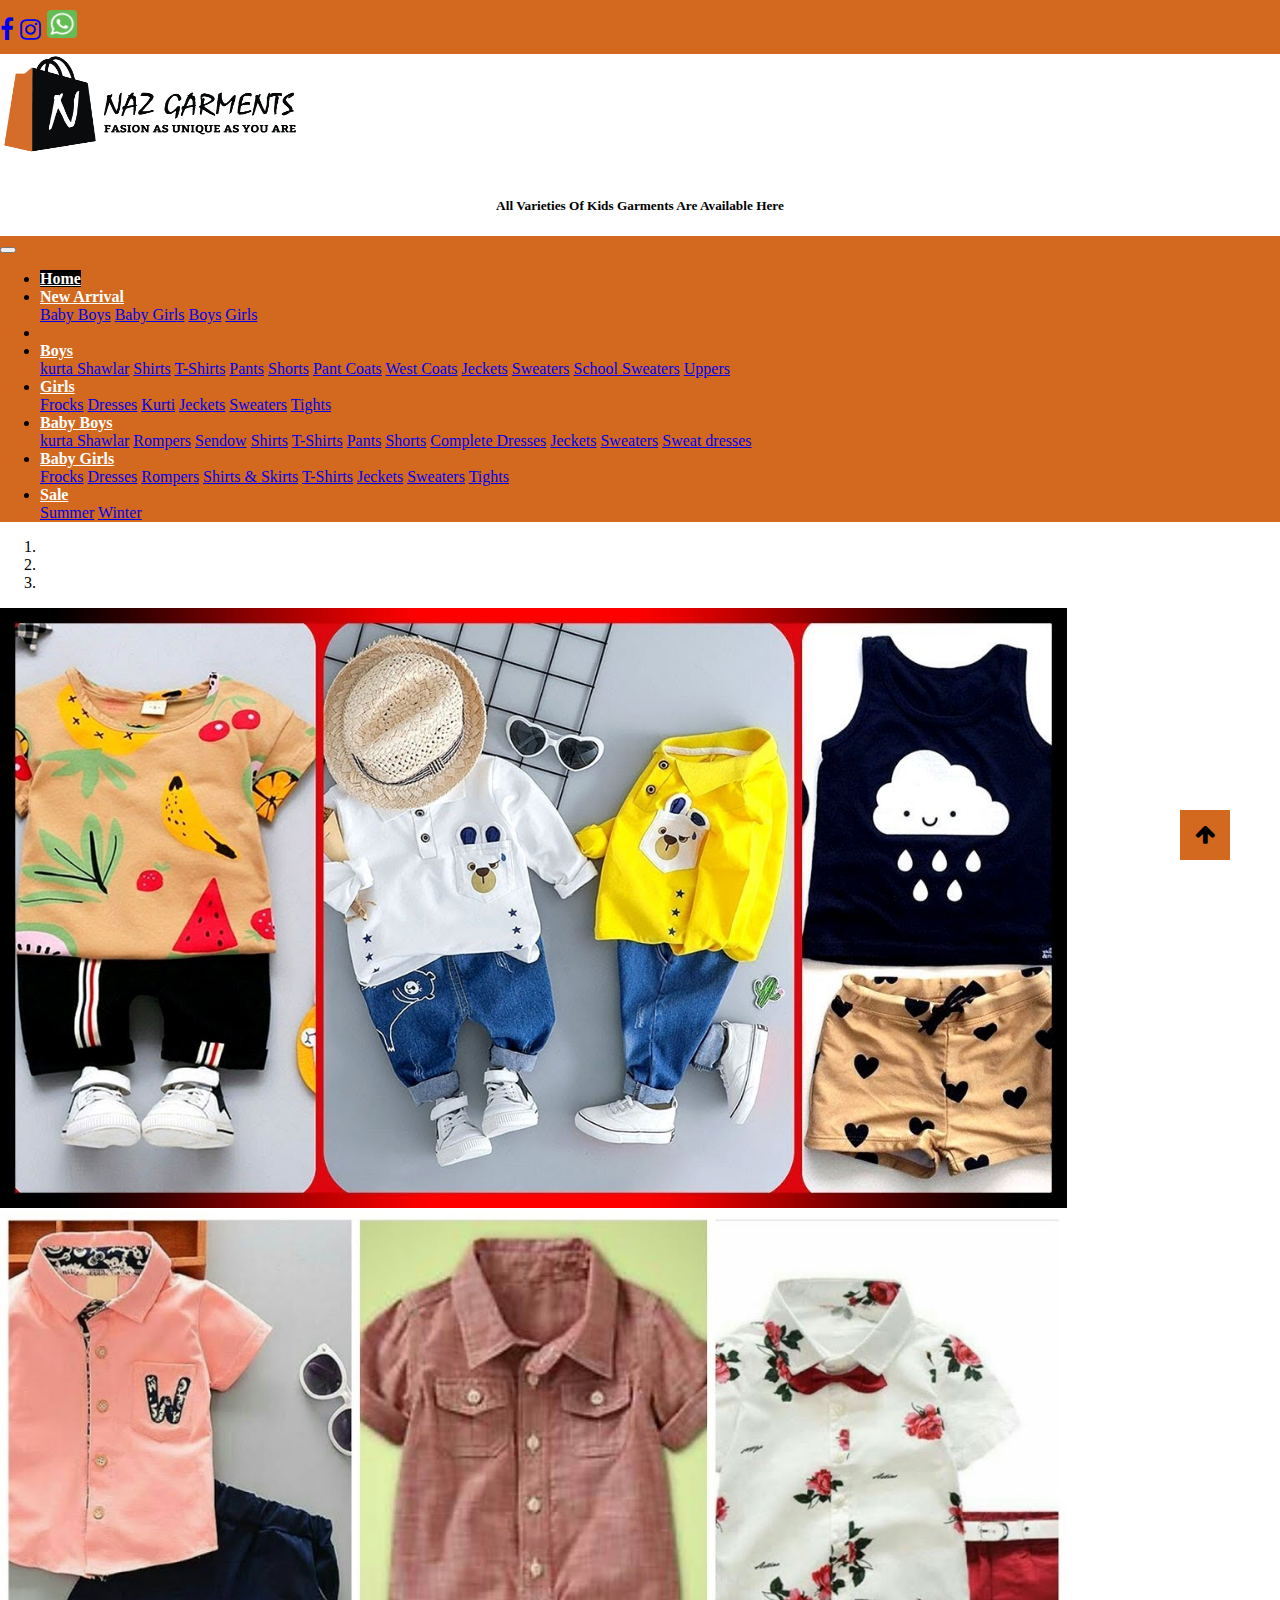
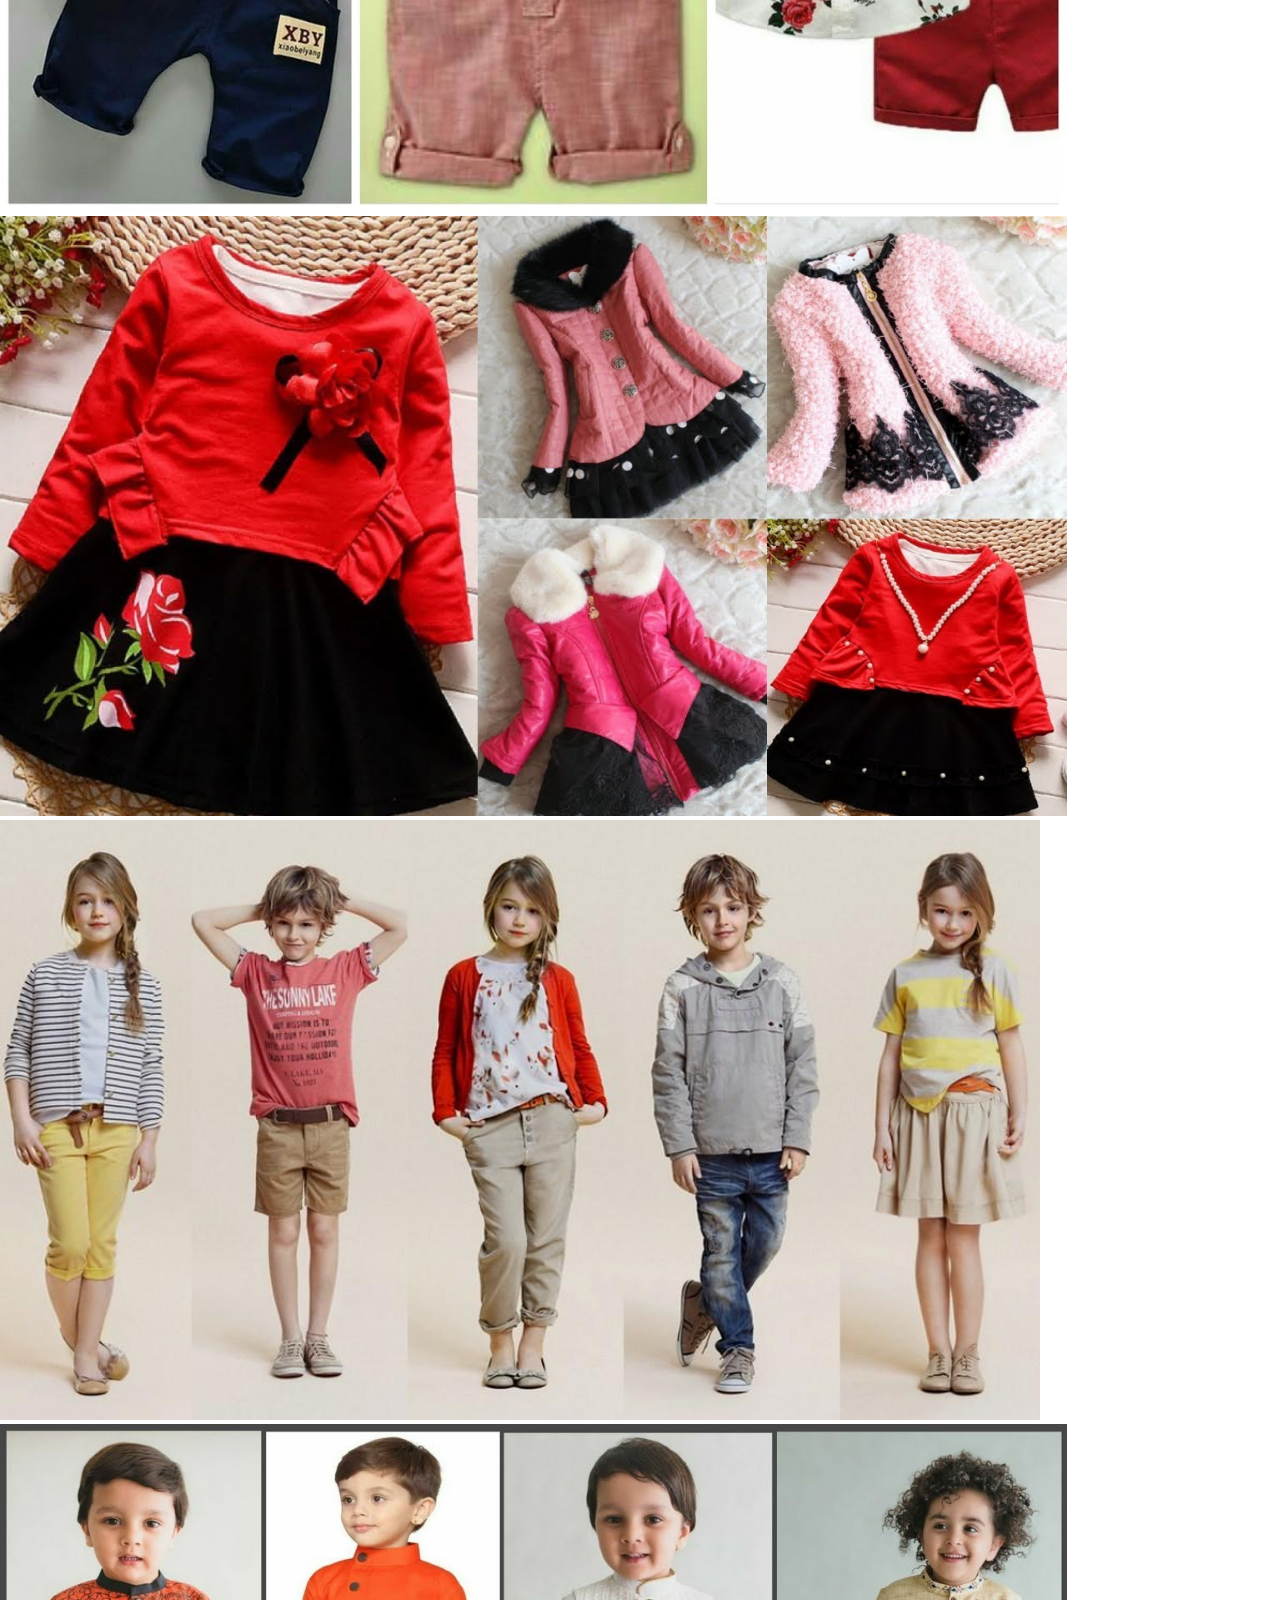
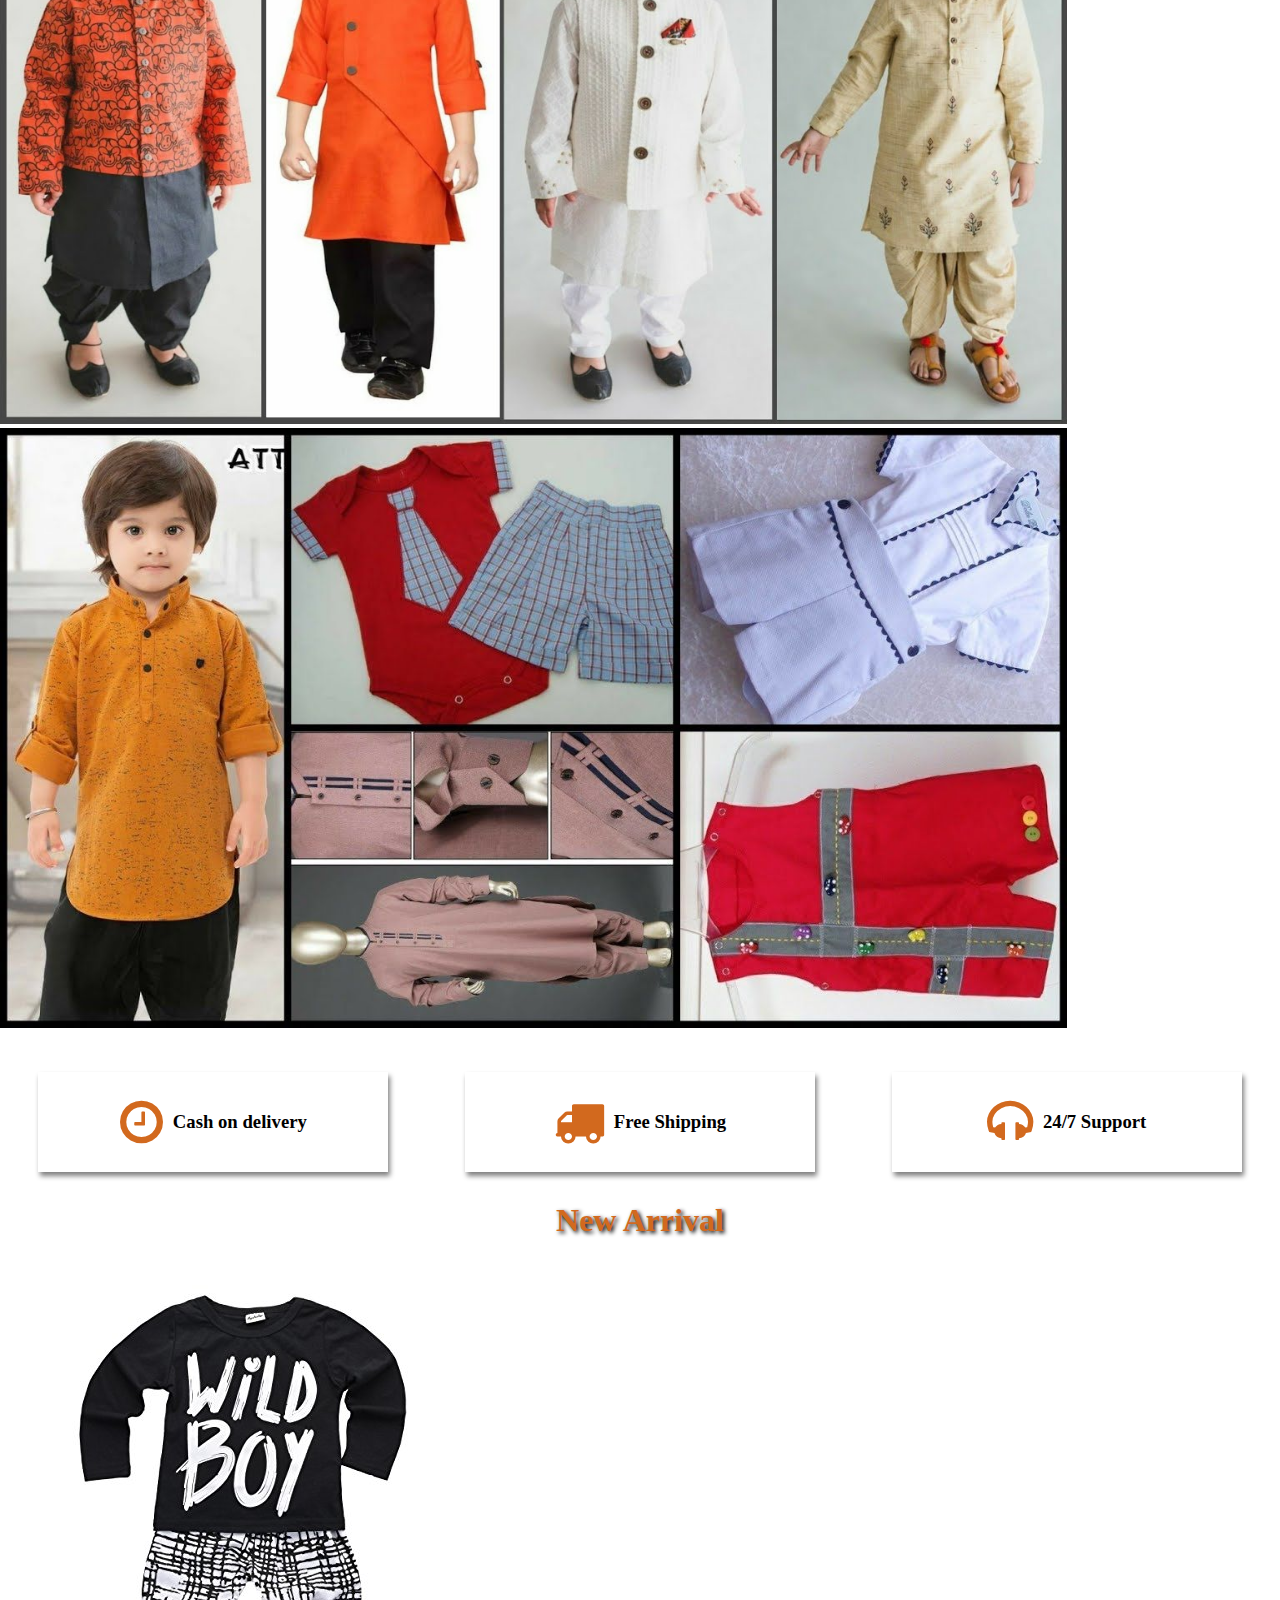
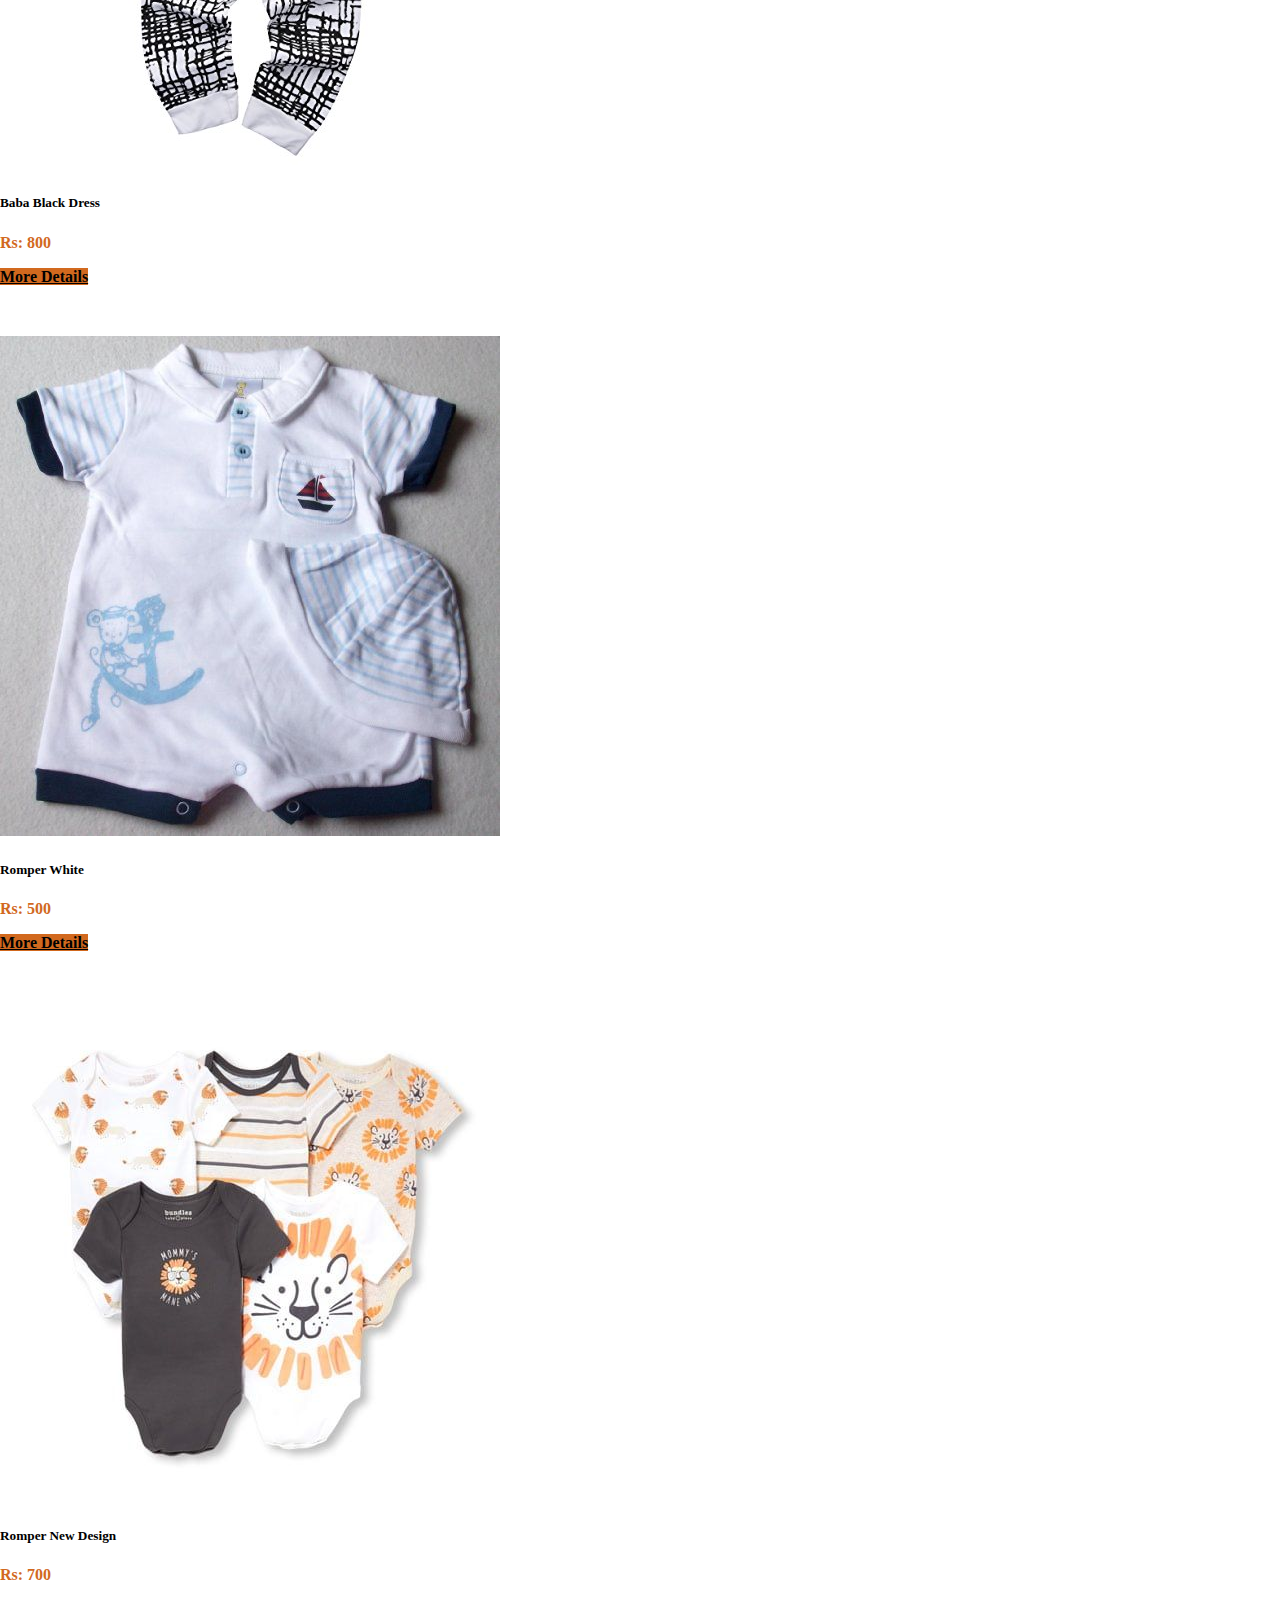
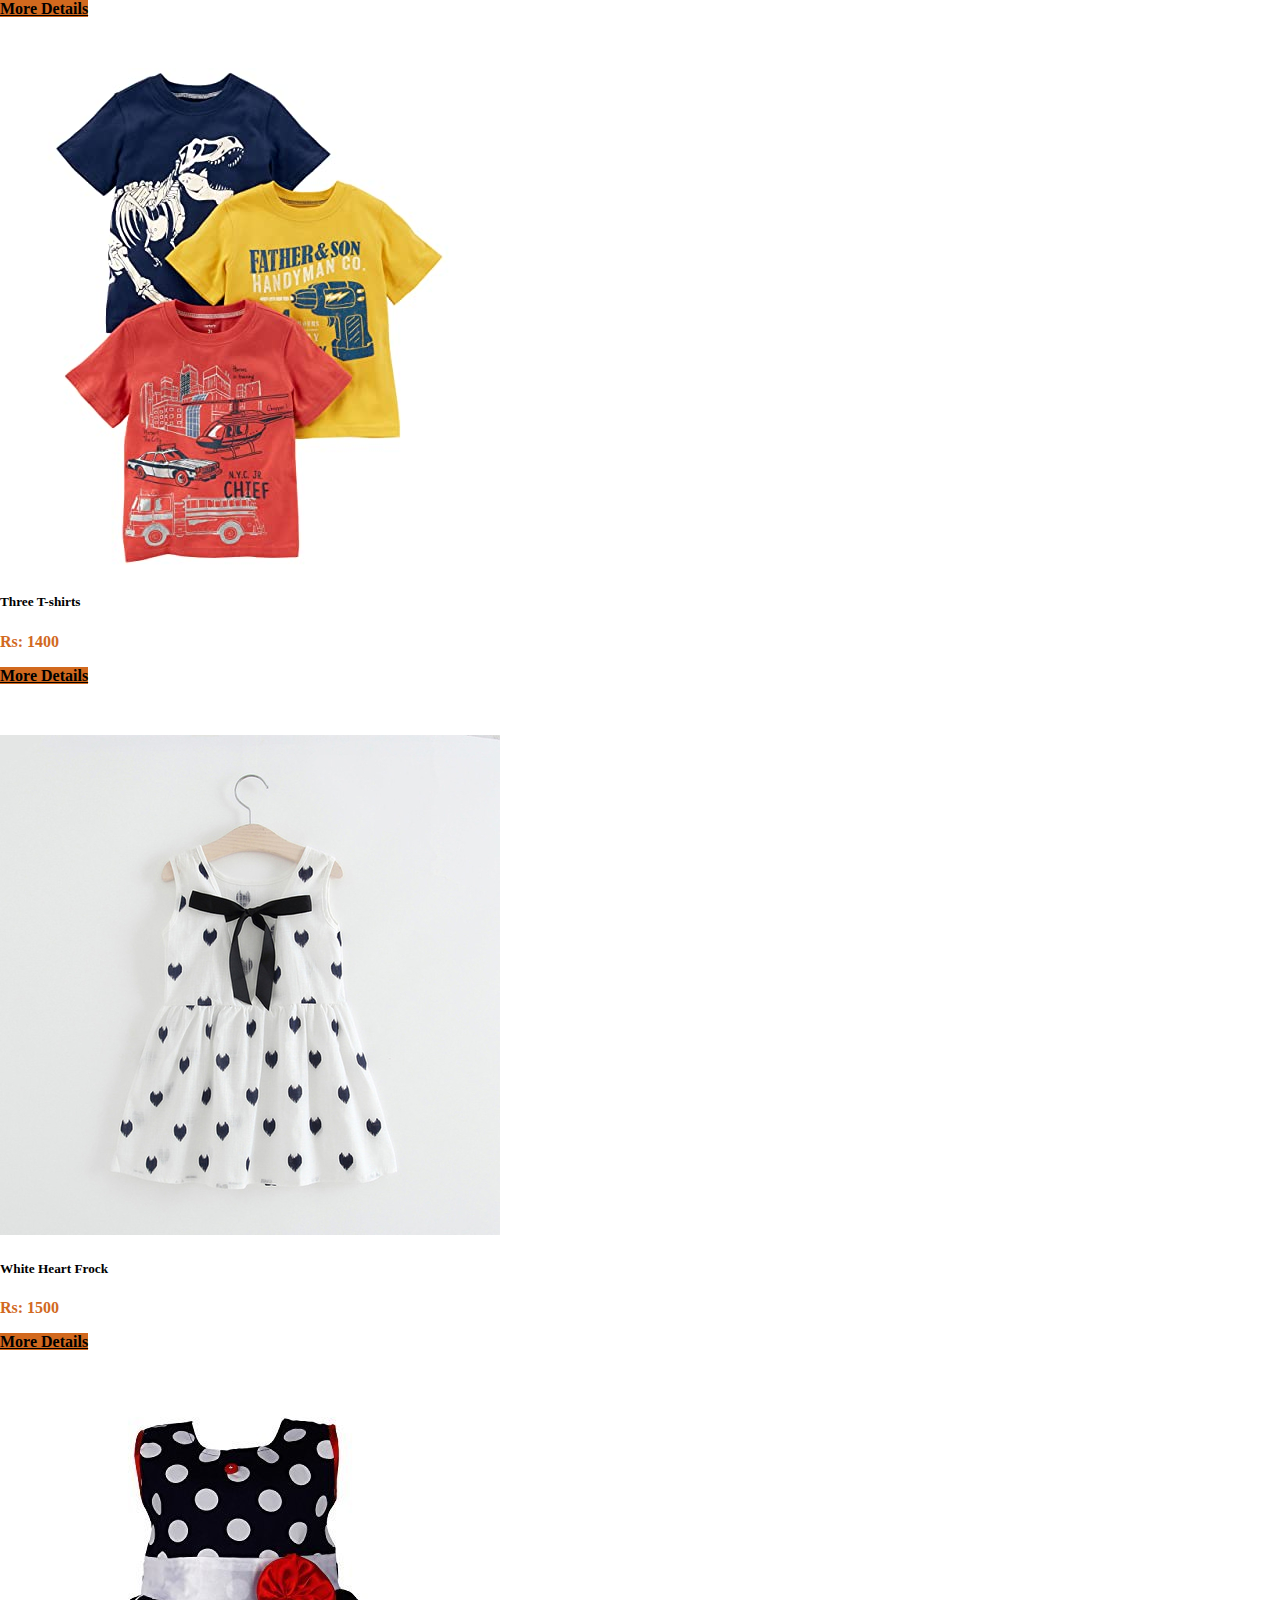
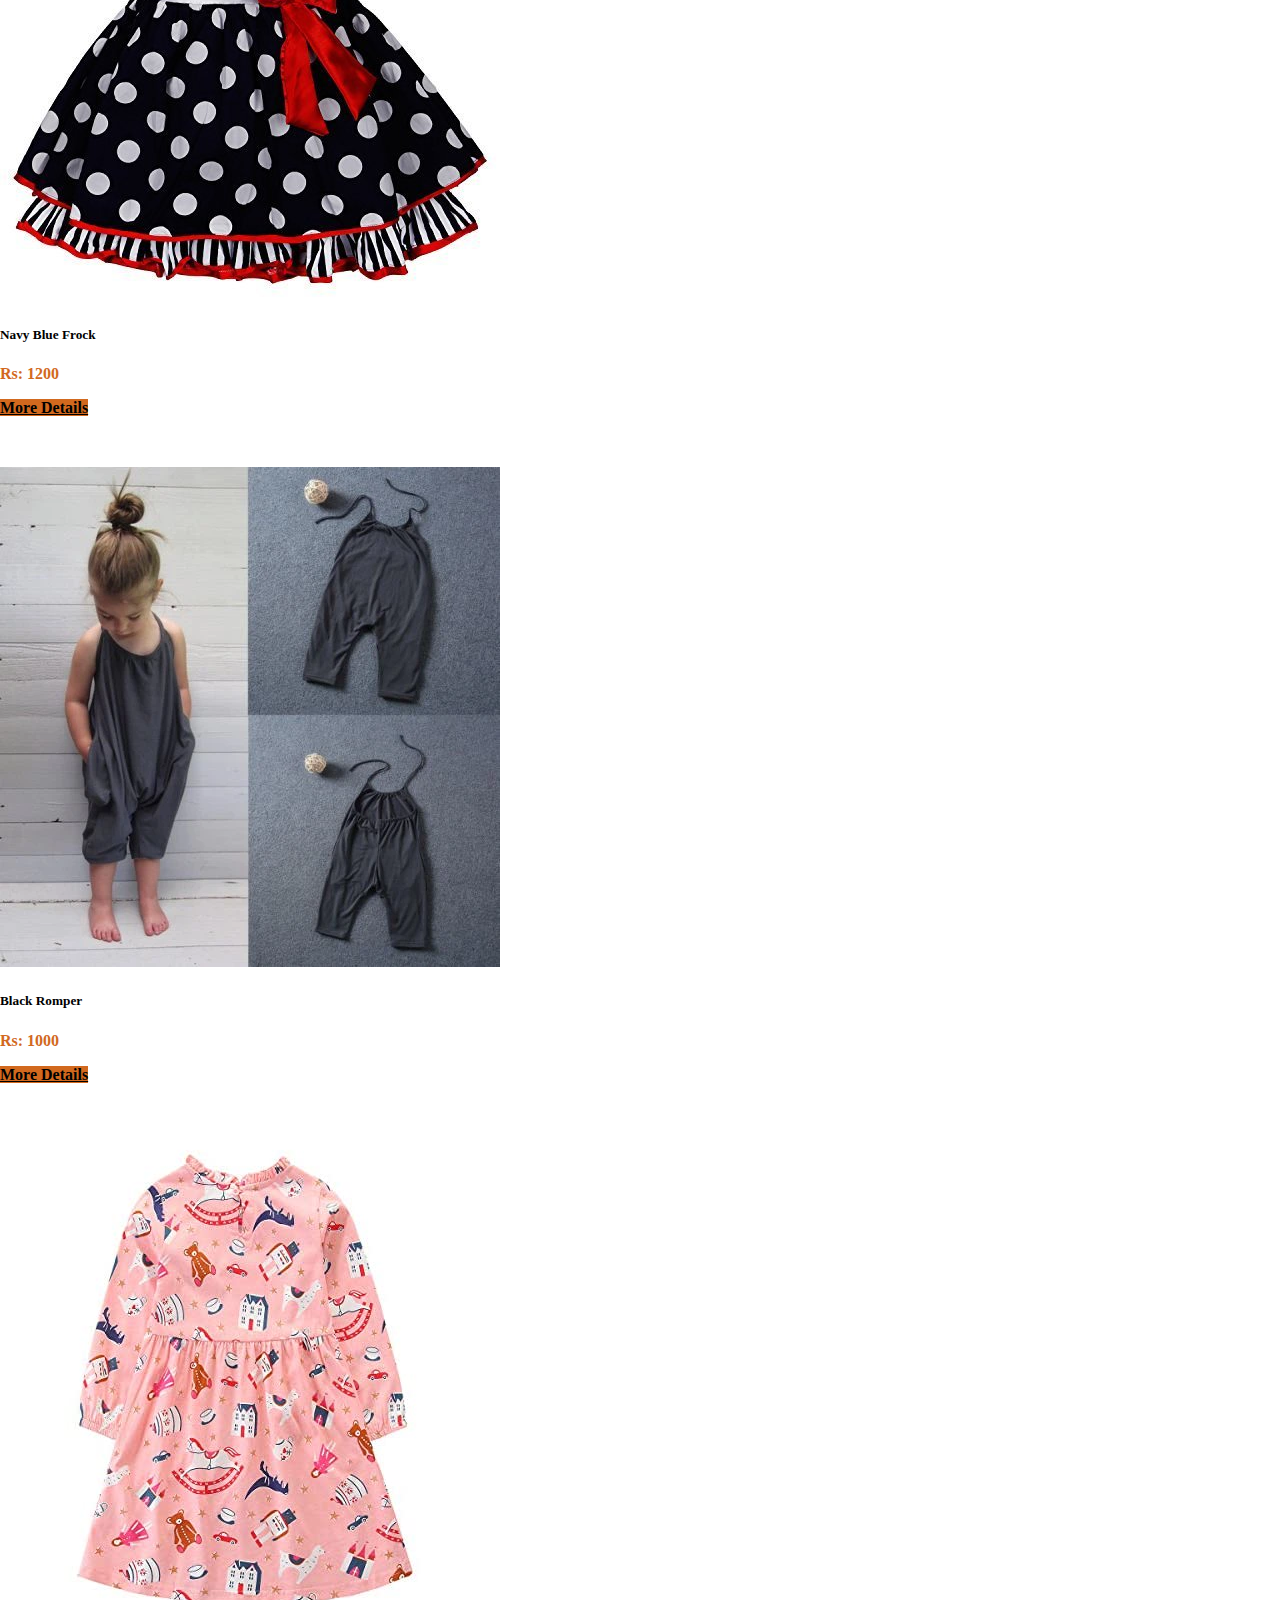
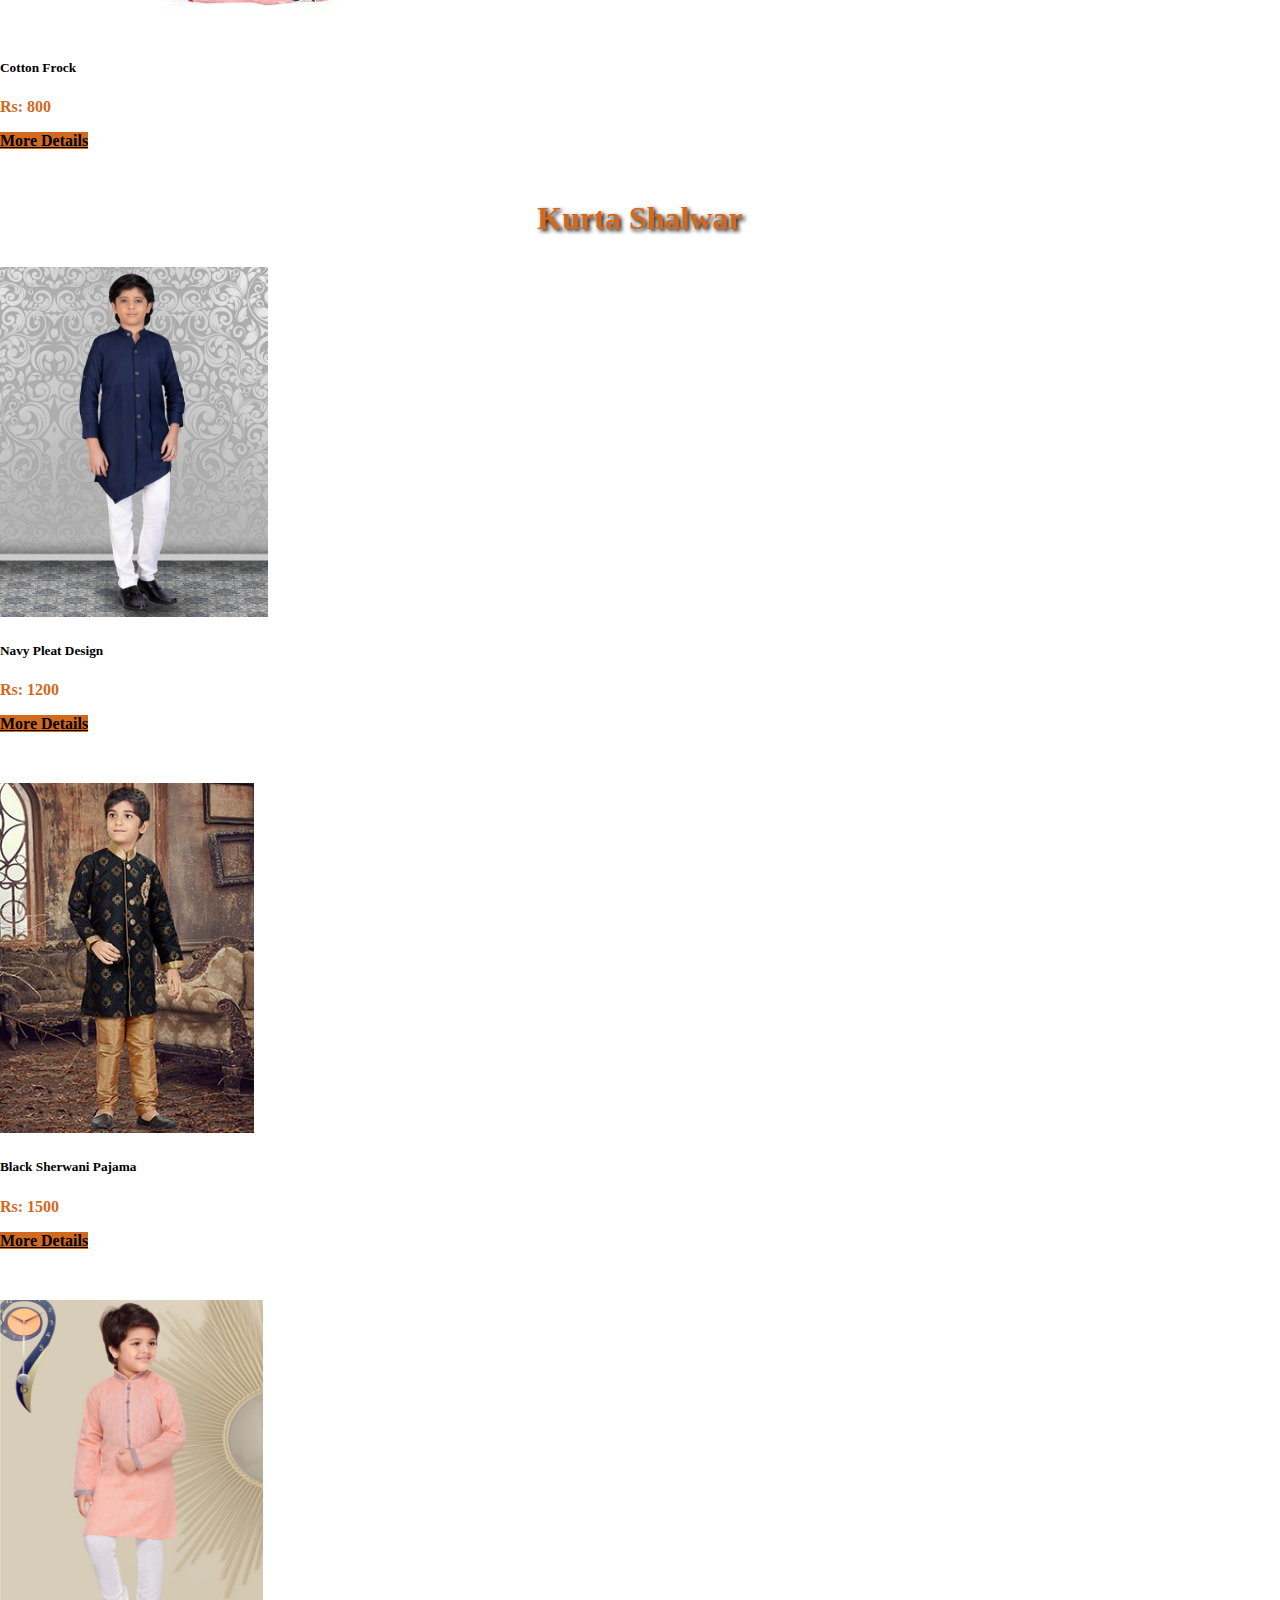
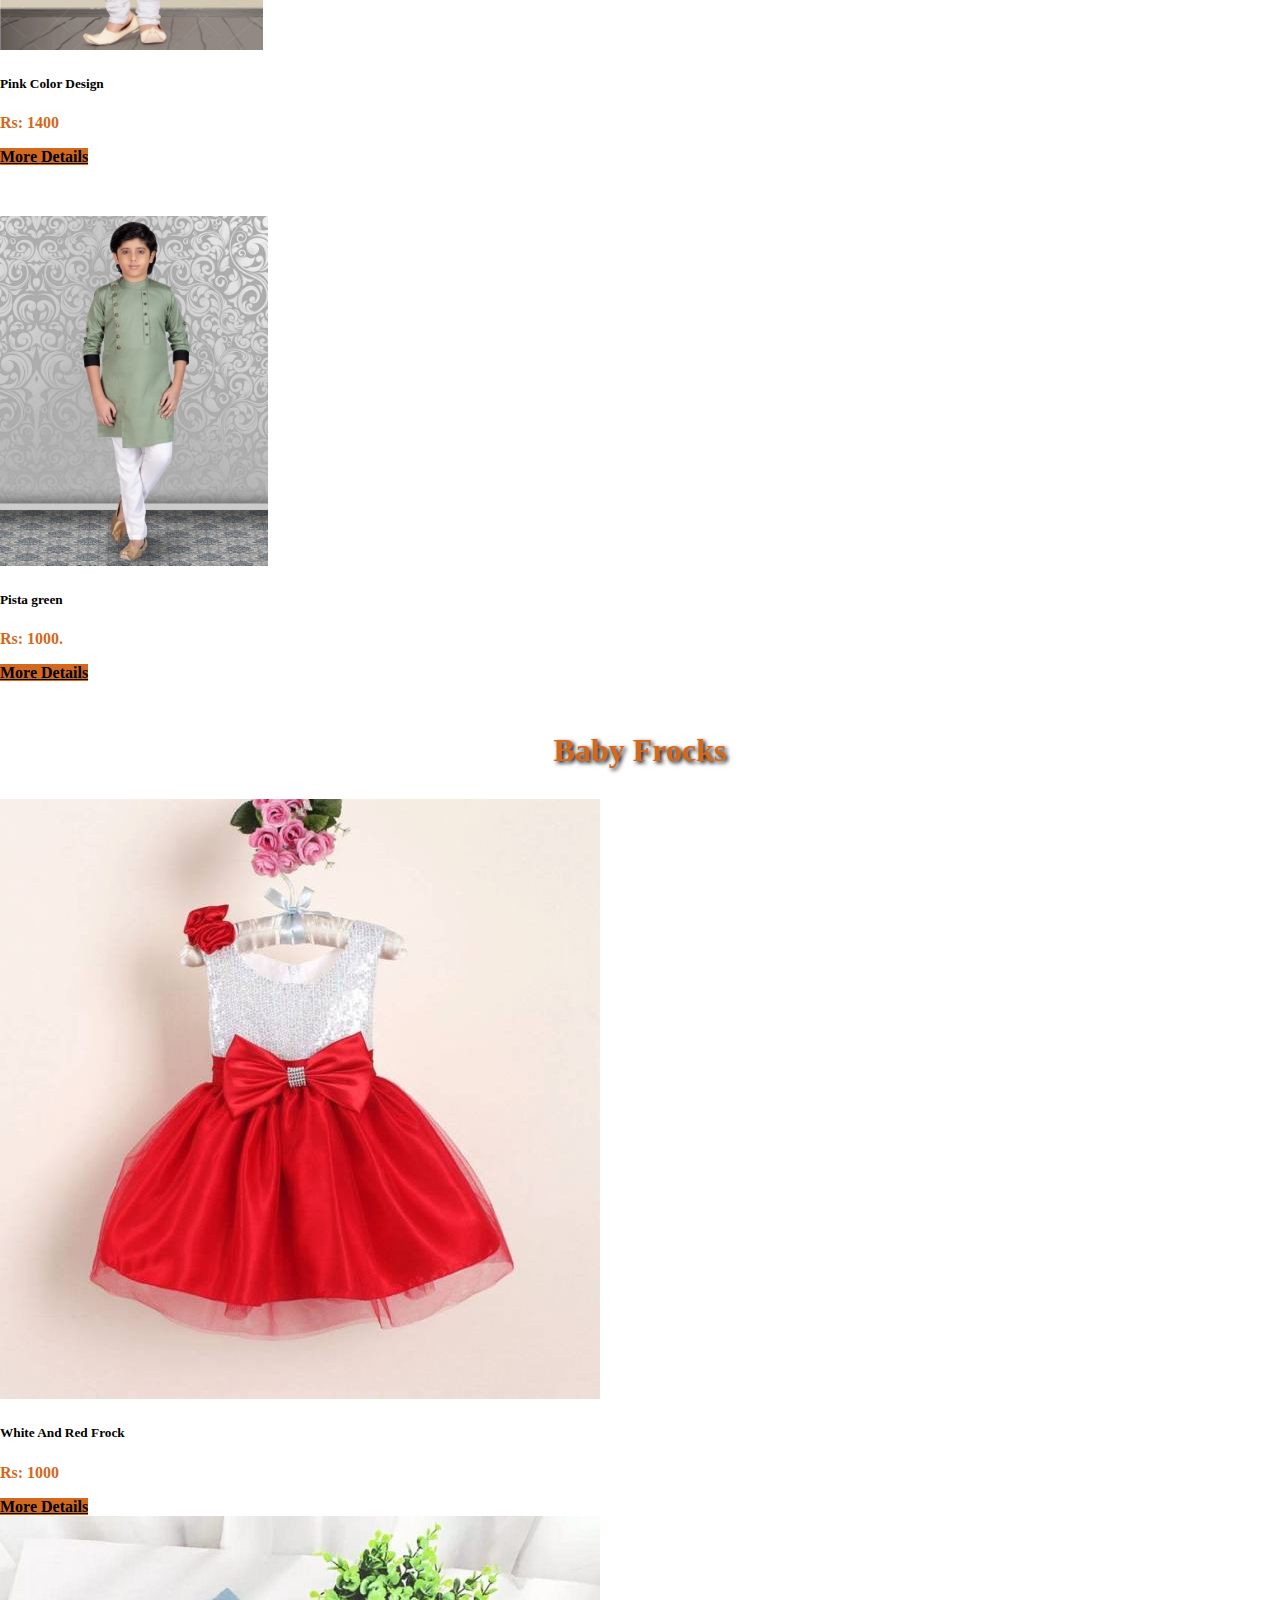
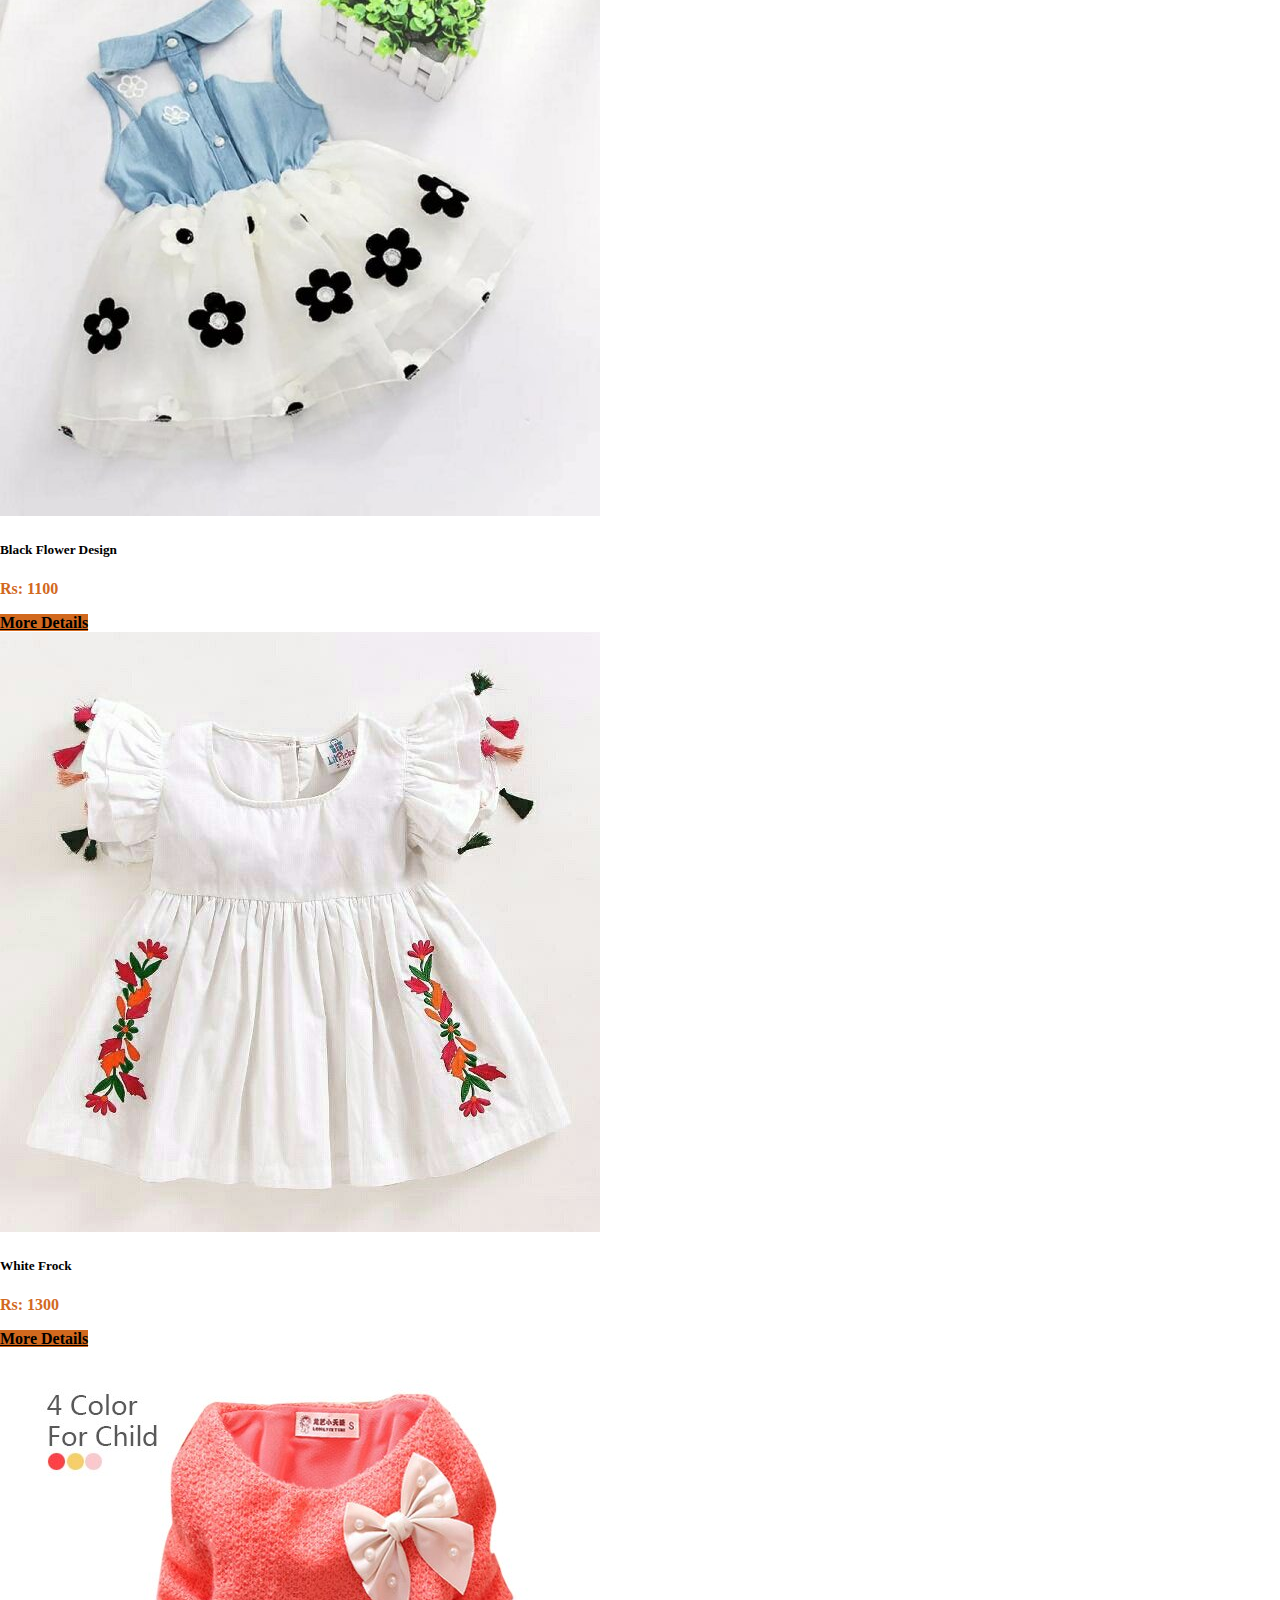
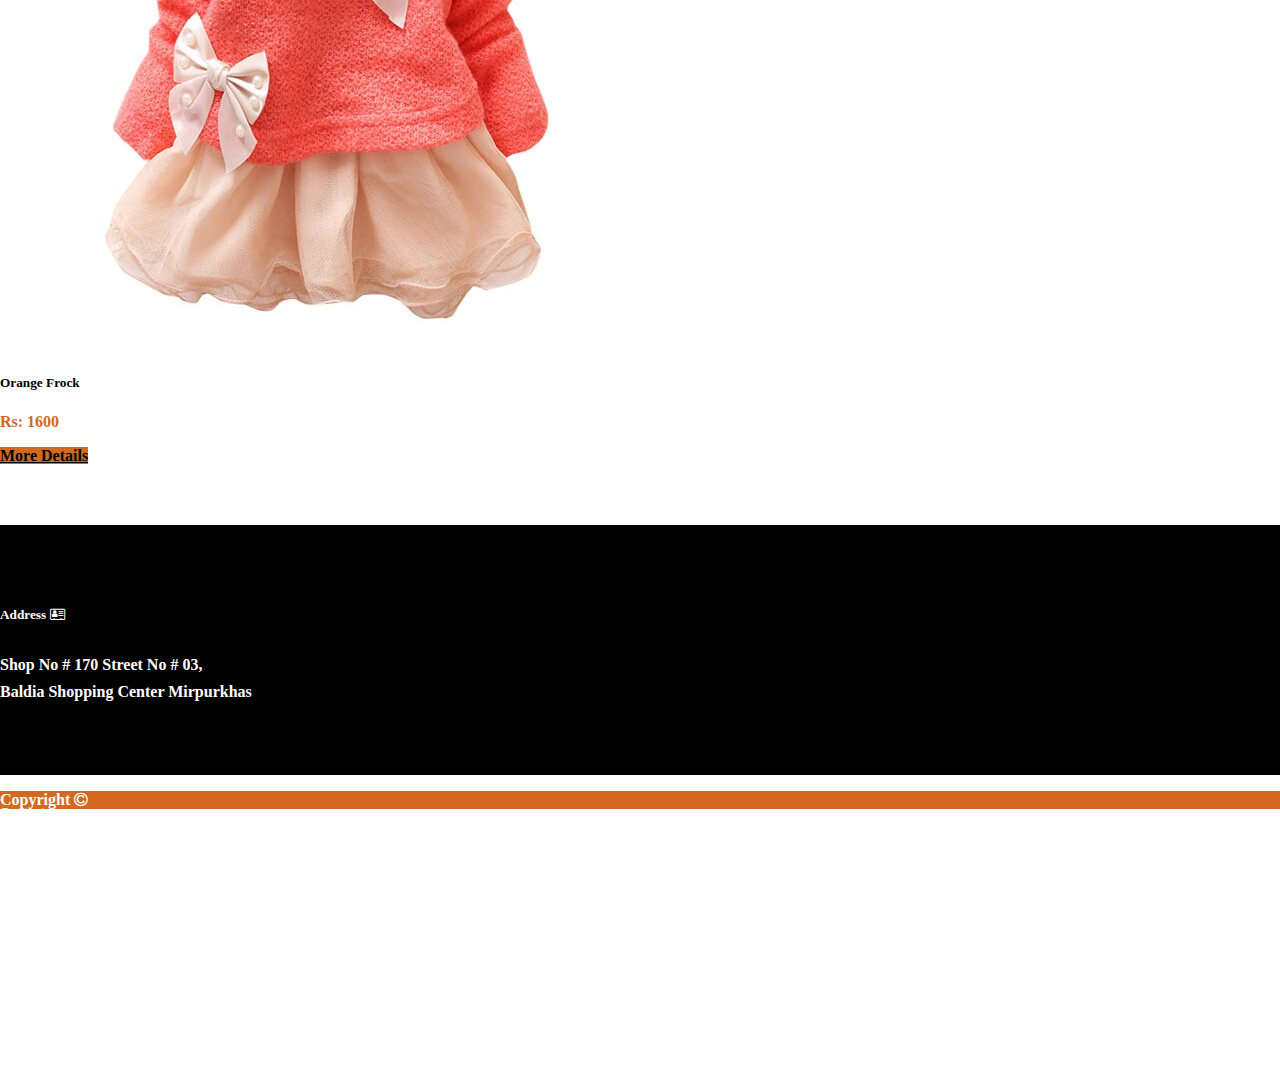
<file: index.html>
<!DOCTYPE html>
<html lang="en">

<head>
    <meta charset="UTF-8">
    <meta name="viewport" content="width=device-width, initial-scale=1.0">
    <link rel="stylesheet" href="https://stackpath.bootstrapcdn.com/bootstrap/4.5.0/css/bootstrap.min.css"
        integrity="sha384-9aIt2nRpC12Uk9gS9baDl411NQApFmC26EwAOH8WgZl5MYYxFfc+NcPb1dKGj7Sk" crossorigin="anonymous">
    <link rel="stylesheet" href="style.css">
    <link rel="stylesheet" href="https://cdnjs.cloudflare.com/ajax/libs/font-awesome/4.7.0/css/font-awesome.min.css">
    <title>Naz Garments</title>
</head>

<body>
    <div>
        <section class="head-text">
            <div class="container-fluid text-center">
                <a href="https://www.facebook.com/Naz-Garments-110959040639783/"><i
                        class="fa fa-facebook text-white mr-3"></i></a>
                <a href="#"><i class="fa fa-instagram text-white mr-3"></i></a>
                <a href="whtsapp.html"><img width="30px" height="28px" src="images/whatsapp.png" alt=""></a>
            </div>
        </section>

        <div class="container">
            <div class="row">
                <div class="col-sm-12 col-md-6 col-lg-3">
                    <img height="100" width="300" id="logo" src="logo S-01.png" alt="">
                </div>
                <div class="col-sm-12 col-md-12 col-lg-6" id="top-txt">
                    <h5>All Varieties Of Kids Garments Are Available Here </h5>
                </div>

            </div>

        </div>

        <nav class="navbar navbar-expand-lg navbar-dark bg-dark sticky-top">
            <div class="container">
                <a class="navbar-brand" href="#"> </a>
                <button class="navbar-toggler" type="button" data-toggle="collapse"
                    data-target="#navbarSupportedContent" aria-controls="navbarSupportedContent" aria-expanded="false"
                    aria-label="Toggle navigation">
                    <span class="navbar-toggler-icon"></span>
                </button>

                <div class="collapse navbar-collapse" id="navbarSupportedContent">
                    <ul class="navbar-nav mr-auto w-100 justify-content-end">
                        <li class="nav-item active">
                            <a class="nav-link" id="home" href="index.html">Home <span
                                    class="sr-only">(current)</span></a>
                        </li>
                        <li class="nav-item dropdown">
                            <a class="nav-link dropdown-toggle" href="#" id="navbarDropdown" role="button"
                                data-toggle="dropdown" aria-haspopup="true" aria-expanded="false">
                                New Arrival
                            </a>
                            <div class="dropdown-menu" aria-labelledby="navbarDropdown">
                                <a class="dropdown-item" href="#">Baby Boys</a>
                                <a class="dropdown-item" href="#">Baby Girls</a>
                                <a class="dropdown-item" href="#">Boys</a>
                                <a class="dropdown-item" href="#">Girls</a>
                            </div>
                        </li>
                        <li class="nav-item dropdown">
                        <li class="nav-item dropdown">
                            <a class="nav-link dropdown-toggle" href="#" id="navbarDropdown" role="button"
                                data-toggle="dropdown" aria-haspopup="true" aria-expanded="false">
                                Boys
                            </a>
                            <div class="dropdown-menu" aria-labelledby="navbarDropdown">
                                <a class="dropdown-item" href="#">kurta Shawlar</a>
                                <a class="dropdown-item" href="#">Shirts</a>
                                <a class="dropdown-item" href="t-shirts.html">T-Shirts</a>
                                <a class="dropdown-item" href="pant.html">Pants</a>
                                <a class="dropdown-item" href="#">Shorts</a>
                                <a class="dropdown-item" href="#">Pant Coats</a>
                                <a class="dropdown-item" href="#">West Coats</a>
                                <a class="dropdown-item" href="#">Jeckets</a>
                                <a class="dropdown-item" href="#">Sweaters</a>
                                <a class="dropdown-item" href="#">School Sweaters</a>
                                <a class="dropdown-item" href="#">Uppers</a>
                            </div>
                        </li>
                        <li class="nav-item dropdown">
                            <a class="nav-link dropdown-toggle" href="#" id="navbarDropdown" role="button"
                                data-toggle="dropdown" aria-haspopup="true" aria-expanded="false">
                                Girls
                            </a>
                            <div class="dropdown-menu" aria-labelledby="navbarDropdown">
                                <a class="dropdown-item" href="#">Frocks</a>
                                <a class="dropdown-item" href="#">Dresses</a>
                                <a class="dropdown-item" href="#">Kurti</a>
                                <a class="dropdown-item" href="#">Jeckets</a>
                                <a class="dropdown-item" href="#">Sweaters</a>
                                <a class="dropdown-item" href="#">Tights</a>
                            </div>
                        </li>
                        <li class="nav-item dropdown">
                            <a class="nav-link dropdown-toggle" href="#" id="navbarDropdown" role="button"
                                data-toggle="dropdown" aria-haspopup="true" aria-expanded="false">
                                Baby Boys
                            </a>
                            <div class="dropdown-menu" aria-labelledby="navbarDropdown">
                                <a class="dropdown-item" href="#">kurta Shawlar</a>
                                <a class="dropdown-item" href="#">Rompers</a>
                                <a class="dropdown-item" href="#">Sendow</a>
                                <a class="dropdown-item" href="#">Shirts</a>
                                <a class="dropdown-item" href="t-shirts.html">T-Shirts</a>
                                <a class="dropdown-item" href="pant.html">Pants</a>
                                <a class="dropdown-item" href="#">Shorts</a>
                                <a class="dropdown-item" href="#">Complete Dresses</a>
                                <a class="dropdown-item" href="#">Jeckets</a>
                                <a class="dropdown-item" href="#">Sweaters</a>
                                <a class="dropdown-item" href="#">Sweat dresses</a>

                            </div>
                        </li>
                        <li class="nav-item dropdown">
                            <a class="nav-link dropdown-toggle" href="#" id="navbarDropdown" role="button"
                                data-toggle="dropdown" aria-haspopup="true" aria-expanded="false">
                                Baby Girls
                            </a>
                            <div class="dropdown-menu" aria-labelledby="navbarDropdown">
                                <a class="dropdown-item" href="#">Frocks</a>
                                <a class="dropdown-item" href="#">Dresses</a>
                                <a class="dropdown-item" href="#">Rompers</a>
                                <a class="dropdown-item" href="skirtss.html">Shirts & Skirts</a>
                                <a class="dropdown-item" href="#">T-Shirts</a>
                                <a class="dropdown-item" href="#">Jeckets</a>
                                <a class="dropdown-item" href="#">Sweaters</a>
                                <a class="dropdown-item" href="#">Tights</a>
                            </div>
                        </li>
                        <li class="nav-item dropdown">
                            <a class="nav-link dropdown-toggle" href="#" id="navbarDropdown" role="button"
                                data-toggle="dropdown" aria-haspopup="true" aria-expanded="false">
                                Sale
                            </a>
                            <div class="dropdown-menu" aria-labelledby="navbarDropdown">
                                <a class="dropdown-item" href="#">Summer</a>
                                <a class="dropdown-item" href="#">Winter</a>
                            </div>
                        </li>
                    </ul>
                </div>
            </div>
        </nav>


        <!-- sliders -->

        <div id="carouselExampleIndicators" class="carousel slide" data-ride="carousel">
            <ol class="carousel-indicators">
                <li data-target="#carouselExampleIndicators" data-slide-to="0" class="active"></li>
                <li data-target="#carouselExampleIndicators" data-slide-to="1"></li>
                <li data-target="#carouselExampleIndicators" data-slide-to="2"></li>
            </ol>
            <div class="carousel-inner">
                <div class="carousel-item active">
                    <img height="600" src="images/maxresdefault (4).jpg" class="d-block w-100" alt="...">
                </div>
                <div class="carousel-item">
                    <img height="600" src="images/maxresdefault.jpg" class="
                        d-block w-100" alt="...">
                </div>
                <div class="carousel-item">
                    <img height="600"
                        src="images/1545379428_Baby-Crochet-Patterns-Latest-kids-winter-Wear-Little-Girls-Frock-Design-Latest-Kids-Party-wear.jpg"
                        class="
                        d-block w-100" alt="...">
                </div>
                <div class="carousel-item">
                    <img height="600" src="images/screen-0.jpg" class="d-block w-100" alt="...">
                </div>
                <div class="carousel-item">
                    <img height="600" src="images/maxresdefault (2).jpg" class="d-block w-100" alt="...">
                </div>
                <div class="carousel-item">
                    <img height="600" src="images/71d47f70b0e38bc775104e53570da9d8.jpg" class="d-block w-100" alt="...">
                </div>
            </div>
            <a class="carousel-control-prev" href="#carouselExampleIndicators" role="button" data-slide="prev">
                <span class="carousel-control-prev-icon" aria-hidden="true"></span>
                <span class="sr-only">Previous</span>
            </a>
            <a class="carousel-control-next" href="#carouselExampleIndicators" role="button" data-slide="next">
                <span class="carousel-control-next-icon" aria-hidden="true"></span>
                <span class="sr-only">Next</span>
            </a>
        </div>


        <!-- end -->

        <section>
            <div class="main">
                <div class="Cash">
                    <div><i class="fa fa-clock-o" aria-hidden="true"></i></div>
                    <div>
                        <h3>Cash on delivery</h3>
                    </div>
                </div>

                <div class="free-shipping">
                    <div><i class="fa fa-truck" aria-hidden="true"></i></div>
                    <div>
                        <h3>Free Shipping</h3>
                    </div>
                </div>

                <div class="Support">
                    <div><i class="fa fa-headphones" aria-hidden="true"></i></div>
                    <div>
                        <h3>24/7 Support</h3>
                    </div>
                </div>
            </div>
        </section>

        


        <!-- newarival -->
        <section>
            <div class="newArrival">
                <div class="heading">
                    <h1>New Arrival</h1>
                </div>
                <div class="container">
                    <div class="row">
                        <div class="col-sm-12 col-md-6 col-lg-3">
                            <div class="card" id="cardNA">
                                <img src="new arrivals/51jVirTN1gL.jpg" class="card-img-top" id="cardNA-img" alt="...">
                                <div class="card-body">
                                    <h5 class="card-title">Baba Black Dress</h5>
                                    <p class="card-text">Rs: 800</p>
                                    <a href="order.html" class="btn btn-primary">More Details</a>
                                </div>
                            </div>
                        </div>
                        <div class="col-sm-12 col-md-6 col-lg-3">
                            <div class="card" id="cardNA">
                                <img src="new arrivals/587e2e851309b9b6f55352276289281f.jpg" class="card-img-top"
                                    id="cardNA-img" alt="...">
                                <div class="card-body">
                                    <h5 class="card-title">Romper White</h5>
                                    <p class="card-text">Rs: 500</p>
                                    <a href="#" class="btn btn-primary">More Details</a>
                                </div>
                            </div>
                        </div>
                        <div class="col-sm-12 col-md-6 col-lg-3">
                            <div class="card" id="cardNA">
                                <img src="new arrivals/26fe1d35c7c6e7b6f73a36c60783c311.jpg" class="card-img-top"
                                    id="cardNA-img" alt="...">
                                <div class="card-body">
                                    <h5 class="card-title">Romper New Design</h5>
                                    <p class="card-text">Rs: 700</p>
                                    <a href="#" class="btn btn-primary">More Details</a>
                                </div>
                            </div>
                        </div>
                        <div class="col-sm-12 col-md-6 col-lg-3">
                            <div class="card" id="cardNA">
                                <img src="new arrivals/91-APoxEkXL._SR500,500_.jpg" class="card-img-top" id="cardNA-img"
                                    alt="...">
                                <div class="card-body">
                                    <h5 class="card-title">Three T-shirts</h5>
                                    <p class="card-text">Rs: 1400</p>
                                    <a href="#" class="btn btn-primary">More Details</a>
                                </div>
                            </div>
                        </div>
                    </div>

                    <div class="row">
                        <div class="col-sm-12 col-md-6 col-lg-3">
                            <div class="card" id="cardNA">
                                <img src="new arrivals/Baby-girl-heart-shaped-wave-point-solid-color-sleeveless-dress-back-bow-Princess-dress-cotton-party-1.jpg_640x640-1.jpg"
                                    class="card-img-top" id="cardNA-img" alt="...">
                                <div class="card-body">
                                    <h5 class="card-title">White Heart Frock</h5>
                                    <p class="card-text">Rs: 1500</p>
                                    <a href="#" class="btn btn-primary">More Details</a>
                                </div>
                            </div>
                        </div>
                        <div class="col-sm-12 col-md-6 col-lg-3">
                            <div class="card" id="cardNA">
                                <img src="new arrivals/518JitY1fIL._SR500,500_.jpg" class="card-img-top" id="cardNA-img"
                                    alt="...">
                                <div class="card-body">
                                    <h5 class="card-title">Navy Blue Frock</h5>
                                    <p class="card-text">Rs: 1200</p>
                                    <a href="#" class="btn btn-primary">More Details</a>
                                </div>
                            </div>
                        </div>
                        <div class="col-sm-12 col-md-6 col-lg-3">
                            <div class="card" id="cardNA">
                                <img src="new arrivals/2017-Fashion-Kids-Baby-Girls-Strap-Cotton-Romper-Jumpsuit-Harem-Trousers-Summer-Clothes.webp"
                                    class="card-img-top" id="cardNA-img" alt="...">
                                <div class="card-body">
                                    <h5 class="card-title">Black Romper</h5>
                                    <p class="card-text">Rs: 1000</p>
                                    <a href="#" class="btn btn-primary">More Details</a>
                                </div>
                            </div>
                        </div>
                        <div class="col-sm-12 col-md-6 col-lg-3">
                            <div class="card" id="cardNA">
                                <img src="new arrivals/51Zn-qlJqbL._SX500_SY500_CR,0,0,500,500_.jpg"
                                    class="card-img-top" id="cardNA-img" alt="...">
                                <div class="card-body">
                                    <h5 class="card-title">Cotton Frock</h5>
                                    <p class="card-text">Rs: 800</p>
                                    <a href="#" class="btn btn-primary">More Details</a>
                                </div>
                            </div>
                        </div>
                    </div>

                </div>


            </div>
        </section>

        <!-- end -->

        <section>
            <div class="kurtaShalwar">
                <div class="heading">
                    <h1>Kurta Shalwar</h1>
                </div>
                <div class="container">
                    <div class="row">
                        <div class="col-sm-12 col-md-6 col-lg-3">
                            <div class="card" id="cardk">
                                <img src="kurta shalwar/navy_pleat_design_solid_cotton_kurta_suit_1579509941305_a.jpg"
                                    class="card-img-top" id="cardk-img" alt="...">
                                <div class="card-body">
                                    <h5 class="card-title">Navy Pleat Design</h5>
                                    <p class="card-text">Rs: 1200</p>
                                    <a href="#" class="btn btn-primary">More Details</a>
                                </div>
                            </div>
                        </div>
                        <div class="col-sm-12 col-md-6 col-lg-3">
                            <div class="card" id="cardk">
                                <img src="kurta shalwar/black-kids-embroidered-kurta-pyjama-kddss6054-pl.jpg"
                                    class="card-img-top" id="cardk-img" alt="...">
                                <div class="card-body">
                                    <h5 class="card-title">Black Sherwani Pajama</h5>
                                    <p class="card-text">Rs: 1500</p>
                                    <a href="#" class="btn btn-primary">More Details</a>
                                </div>
                            </div>
                        </div>
                        <div class="col-sm-12 col-md-6 col-lg-3">
                            <div class="card" id="cardk">
                                <img src="kurta shalwar/22ee0c0c07e368de11925290a56b1e68.jpg" class="card-img-top"
                                    id="cardk-img" alt="...">
                                <div class="card-body">
                                    <h5 class="card-title">Pink Color Design</h5>
                                    <p class="card-text">Rs: 1400</p>
                                    <a href="#" class="btn btn-primary">More Details</a>
                                </div>
                            </div>
                        </div>
                        <div class="col-sm-12 col-md-6 col-lg-3">
                            <div class="card" id="cardk">
                                <img src="kurta shalwar/pista_green_solid_cotton_festive_kurta_suit_1579513150313_c.jpg"
                                    class="card-img-top" id="cardk-img" alt="...">
                                <div class="card-body">
                                    <h5 class="card-title">Pista green</h5>
                                    <p class="card-text">Rs: 1000.</p>
                                    <a href="#" class="btn btn-primary">More Details</a>
                                </div>
                            </div>
                        </div>
                    </div>

                </div>
            </div>
        </section>

        <section>
            <div class="frocks">
                <div class="heading">
                    <h1>Baby Frocks</h1>
                </div>
                <div class="container">
                    <div class="row">
                        <div class="col-sm-12 col-md-6 col-lg-3">
                            <div class="card" id="carkf">
                                <img src="forks/Baby-Frocks-Designs-Print-Spring-CollectionSocial-pakistan-fashion-trend-trending-news-style-3-600x600.jpg"
                                    class="card-img-top" alt="...">
                                <div class="card-body">
                                    <h5 class="card-title">White And Red Frock</h5>
                                    <p class="card-text">Rs: 1000</p>
                                    <a href="#" class="btn btn-primary">More Details</a>
                                </div>
                            </div>
                        </div>
                        <div class="col-sm-12 col-md-6 col-lg-3">
                            <div class="card" id="carkf">
                                <img src="forks/31282828_1696219047120283_7118460285081354240_n-600x600.jpg"
                                    class="card-img-top" alt="...">
                                <div class="card-body">
                                    <h5 class="card-title">Black Flower Design</h5>
                                    <p class="card-text">Rs: 1100</p>
                                    <a href="#" class="btn btn-primary">More Details</a>
                                </div>
                            </div>
                        </div>
                        <div class="col-sm-12 col-md-6 col-lg-3">
                            <div class="card" id="carkf">
                                <img src="forks/dcbdbf516e01d60df2f7ea5d3ab04e4b.jpg" class="card-img-top" alt="...">
                                <div class="card-body">
                                    <h5 class="card-title">White Frock</h5>
                                    <p class="card-text">Rs: 1300</p>
                                    <a href="#" class="btn btn-primary">More Details</a>
                                </div>
                            </div>
                        </div>
                        <div class="col-sm-12 col-md-6 col-lg-3">
                            <div class="card" id="carkf">
                                <img src="forks/New-born-baby-girls-dress-party-princess-fake-2-piece-girls-cotton-bow-design-autumn-winter.jpg"
                                    class="card-img-top" alt="...">
                                <div class="card-body">
                                    <h5 class="card-title">Orange Frock</h5>
                                    <p class="card-text">Rs: 1600</p>
                                    <a href="#" class="btn btn-primary">More Details</a>
                                </div>
                            </div>
                        </div>
                    </div>

                </div>

            </div>
        </section>

        <section>
            <div class="footr">
                <div class="container-fluid">
                    <div class="row">
                        <div class="col-sm-12 col-md-1 col-lg-1"></div>
                        <div class="col-sm-12 col-md-6 col-lg-3">
                            <br>
                            <br>
                            <p>
                            <h5> Address <i class="fa fa-address-card-o ml-1" aria-hidden="true"></i></h5> Shop No # 170
                            Street No # 03,<br>Baldia Shopping Center Mirpurkhas</p>
                        </div>
                        <div class="col-sm-12 col-md-1 col-lg-1"></div>
                        <div class="col-sm-12 col-md-6 col-lg-3">
                            <br>
                            <br>
                            <p>
                            <h5> Contact no:</h5> <i class="fa fa-mobile mr-1" aria-hidden="true"></i> 0333-2964853
                            <br> <i class="fa fa-mobile mr-1" aria-hidden="true"></i> 0334-0364002</p>
                        </div>
                        <div class="col-sm-12 col-md-6 col-lg-3">
                            <br>
                            <br>
                            <p>
                            <h5>Connect with US</h5>
                            <a href="https://www.facebook.com/Naz-Garments-110959040639783/"><i id="f-icon"
                                    class="fa fa-facebook mr-3 rounded-circle" aria-hidden="true"></i></a>
                            <i id="f-icon" class="fa fa-instagram rounded-circle" aria-hidden="true"></i></p>
                        </div>

                    </div>

                </div>

            </div>
        </section>

        <section>
            <div class="footr2">
                <div class="container-fluid">
                    <div class="row">
                        <div class="col-md-1"></div>
                        <div class="col-sm-12 col-md-12 col-lg-12" id="copyy">
                            <p><b> Copyright <i class="fa fa-copyright" aria-hidden="true"></i></b></p>
                        </div>
                    </div>
                </div>
            </div>
        </section>



        
        <a class="scrollToTop" href="#" style="display:block">
            <i class="fa fa-arrow-up" aria-hidden="true"></i>
        </a>




    </div>











    <script src="https://code.jquery.com/jquery-3.5.1.slim.min.js"
        integrity="sha384-DfXdz2htPH0lsSSs5nCTpuj/zy4C+OGpamoFVy38MVBnE+IbbVYUew+OrCXaRkfj"
        crossorigin="anonymous"></script>
    <script src="https://cdn.jsdelivr.net/npm/popper.js@1.16.0/dist/umd/popper.min.js"
        integrity="sha384-Q6E9RHvbIyZFJoft+2mJbHaEWldlvI9IOYy5n3zV9zzTtmI3UksdQRVvoxMfooAo"
        crossorigin="anonymous"></script>
    <script src="https://stackpath.bootstrapcdn.com/bootstrap/4.5.0/js/bootstrap.min.js"
        integrity="sha384-OgVRvuATP1z7JjHLkuOU7Xw704+h835Lr+6QL9UvYjZE3Ipu6Tp75j7Bh/kR0JKI"
        crossorigin="anonymous"></script>



</body>

</html>
</file>
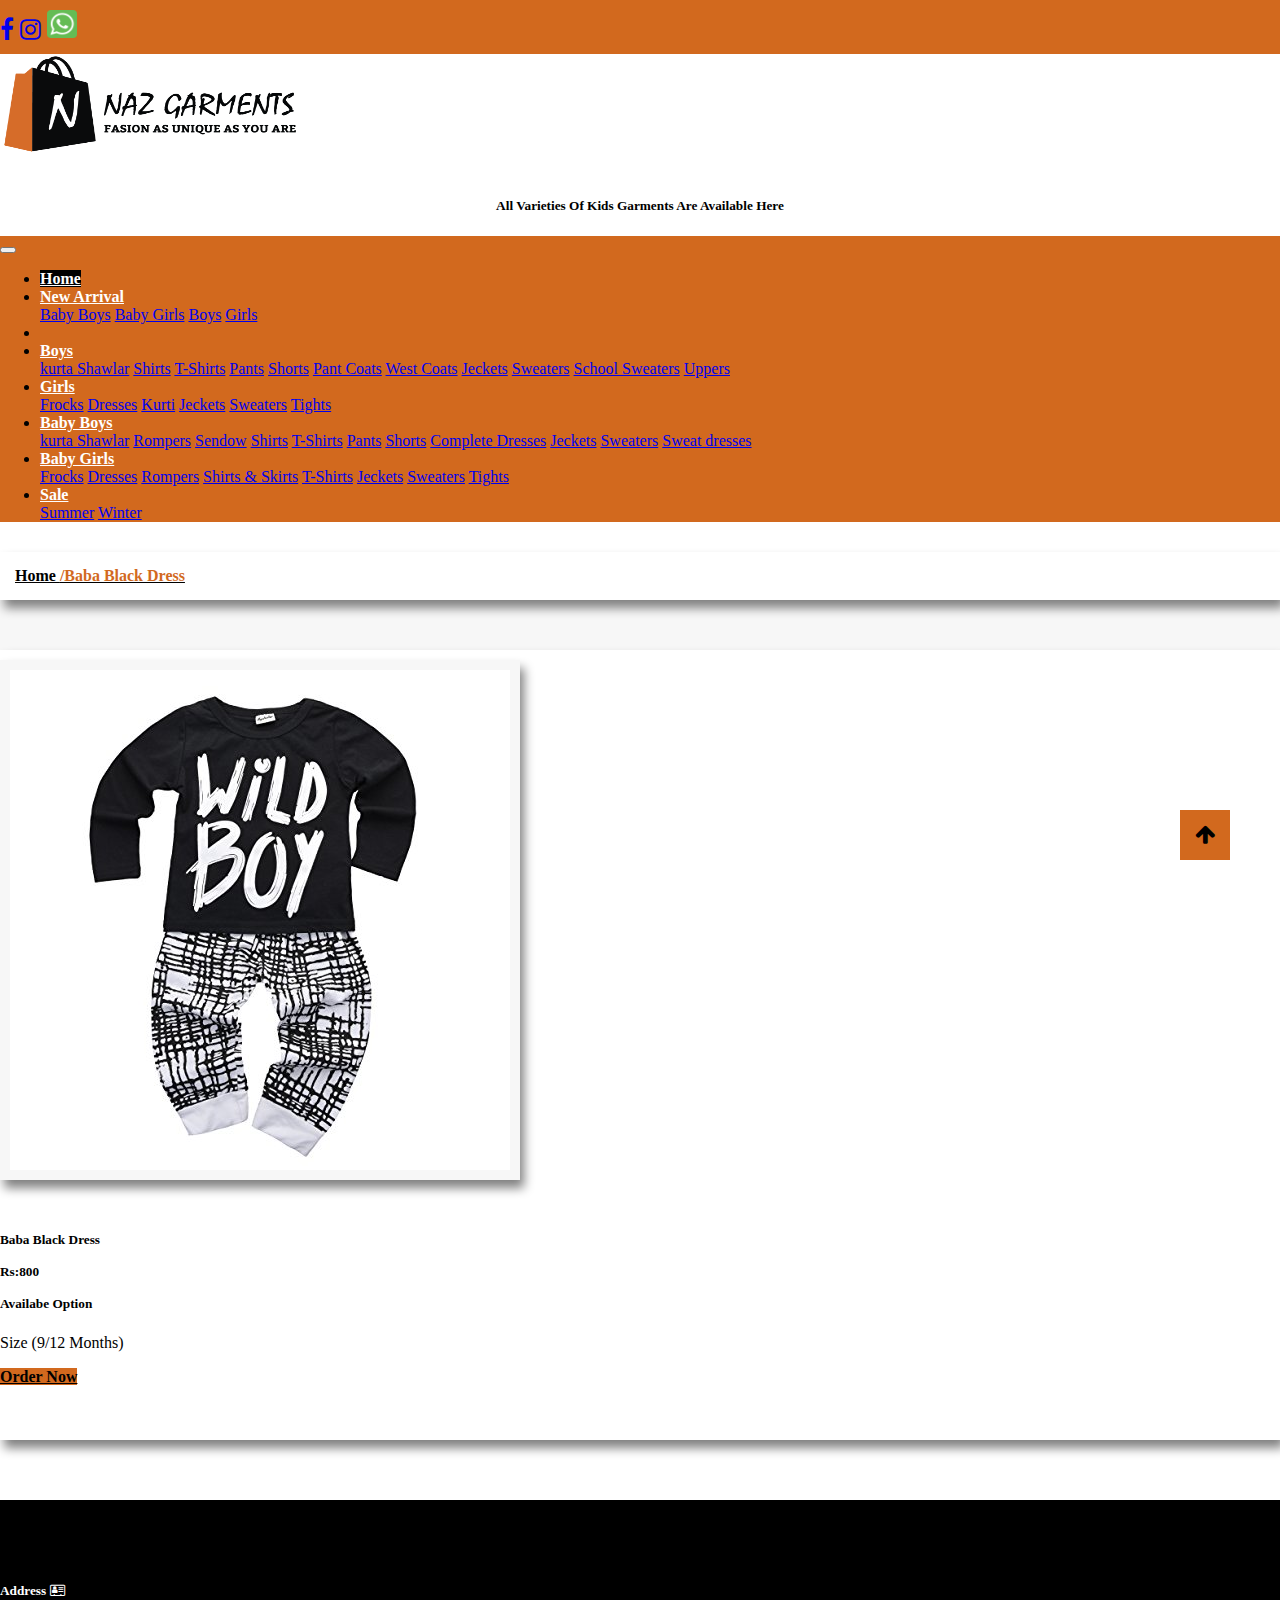
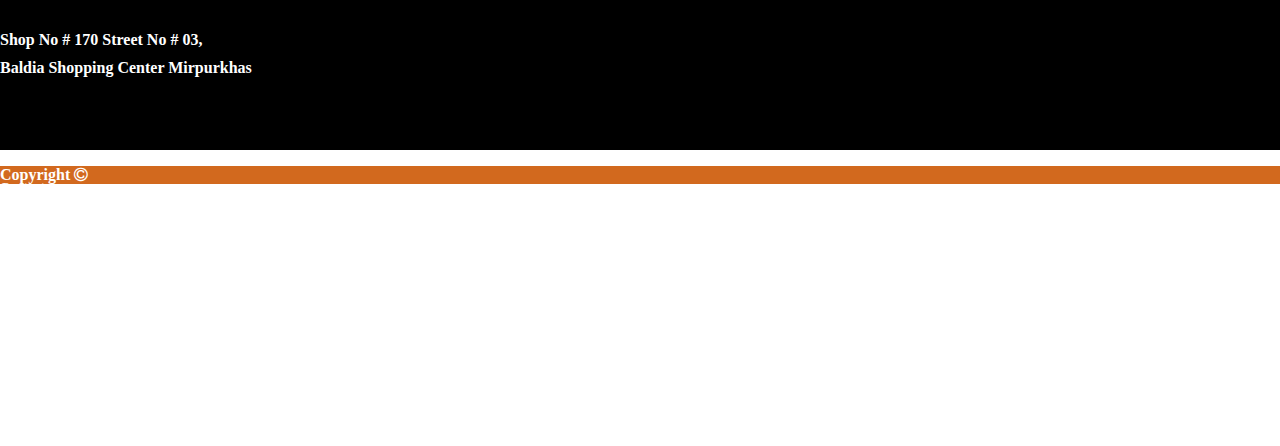
<file: order.html>
<!DOCTYPE html>
<html lang="en">

<head>
    <meta charset="UTF-8">
    <meta name="viewport" content="width=device-width, initial-scale=1.0">
    <link rel="stylesheet" href="https://stackpath.bootstrapcdn.com/bootstrap/4.5.0/css/bootstrap.min.css"
        integrity="sha384-9aIt2nRpC12Uk9gS9baDl411NQApFmC26EwAOH8WgZl5MYYxFfc+NcPb1dKGj7Sk" crossorigin="anonymous">
    <link rel="stylesheet" href="style.css">
    <link rel="stylesheet" href="https://cdnjs.cloudflare.com/ajax/libs/font-awesome/4.7.0/css/font-awesome.min.css">
    <link rel="stylesheet" href="order.css">
    <title>Your Order</title>
</head>

<body>
    <div>
        <section class="head-text">
            <div class="container-fluid text-center">
                <a href="https://www.facebook.com/Naz-Garments-110959040639783/"><i
                        class="fa fa-facebook text-white mr-3"></i></a>
                <a href="#"><i class="fa fa-instagram text-white mr-3"></i></a>
                <a href="#"><img width="30px" height="28px" src="images/whatsapp.png" alt=""></a>
            </div>
        </section>

        <div class="container">
            <div class="row">
                <div class="col-sm-12 col-md-6 col-lg-3">
                    <img height="100" width="300" id="logo" src="logo S-01.png" alt="">
                </div>
                <div class="col-sm-12 col-md-12 col-lg-6" id="top-txt">
                    <h5>All Varieties Of Kids Garments Are Available Here </h5>
                </div>

            </div>

        </div>

        

        <nav class="navbar navbar-expand-lg navbar-dark bg-dark sticky-top">
            <div class="container">
                <a class="navbar-brand" href="#"> </a>
                <button class="navbar-toggler" type="button" data-toggle="collapse"
                    data-target="#navbarSupportedContent" aria-controls="navbarSupportedContent" aria-expanded="false"
                    aria-label="Toggle navigation">
                    <span class="navbar-toggler-icon"></span>
                </button>

                <div class="collapse navbar-collapse" id="navbarSupportedContent">
                    <ul class="navbar-nav mr-auto w-100 justify-content-end">
                        <li class="nav-item active">
                            <a class="nav-link" id="home" href="index.html">Home <span class="sr-only">(current)</span></a>
                        </li>
                        <li class="nav-item dropdown">
                            <a class="nav-link dropdown-toggle" href="#" id="navbarDropdown" role="button"
                                data-toggle="dropdown" aria-haspopup="true" aria-expanded="false">
                                New Arrival
                            </a>
                            <div class="dropdown-menu" aria-labelledby="navbarDropdown">
                                <a class="dropdown-item" href="#">Baby Boys</a>
                                <a class="dropdown-item" href="#">Baby Girls</a>
                                <a class="dropdown-item" href="#">Boys</a>
                                <a class="dropdown-item" href="#">Girls</a>
                            </div>
                        </li>
                        <li class="nav-item dropdown">
                        <li class="nav-item dropdown">
                            <a class="nav-link dropdown-toggle" href="#" id="navbarDropdown" role="button"
                                data-toggle="dropdown" aria-haspopup="true" aria-expanded="false">
                                Boys
                            </a>
                            <div class="dropdown-menu" aria-labelledby="navbarDropdown">
                                <a class="dropdown-item" href="#">kurta Shawlar</a>
                                <a class="dropdown-item" href="#">Shirts</a>
                                <a class="dropdown-item" href="t-shirts.html">T-Shirts</a>
                                <a class="dropdown-item" href="pant.html">Pants</a>
                                <a class="dropdown-item" href="#">Shorts</a>
                                <a class="dropdown-item" href="#">Pant Coats</a>
                                <a class="dropdown-item" href="#">West Coats</a>
                                <a class="dropdown-item" href="#">Jeckets</a>
                                <a class="dropdown-item" href="#">Sweaters</a>
                                <a class="dropdown-item" href="#">School Sweaters</a>
                                <a class="dropdown-item" href="#">Uppers</a>
                            </div>
                        </li>
                        <li class="nav-item dropdown">
                            <a class="nav-link dropdown-toggle" href="#" id="navbarDropdown" role="button"
                                data-toggle="dropdown" aria-haspopup="true" aria-expanded="false">
                                Girls
                            </a>
                            <div class="dropdown-menu" aria-labelledby="navbarDropdown">
                                <a class="dropdown-item" href="#">Frocks</a>
                                <a class="dropdown-item" href="#">Dresses</a>
                                <a class="dropdown-item" href="#">Kurti</a>
                                <a class="dropdown-item" href="#">Jeckets</a>
                                <a class="dropdown-item" href="#">Sweaters</a>
                                <a class="dropdown-item" href="#">Tights</a>
                            </div>
                        </li>
                        <li class="nav-item dropdown">
                            <a class="nav-link dropdown-toggle" href="#" id="navbarDropdown" role="button"
                                data-toggle="dropdown" aria-haspopup="true" aria-expanded="false">
                                Baby Boys
                            </a>
                            <div class="dropdown-menu" aria-labelledby="navbarDropdown">
                                <a class="dropdown-item" href="#">kurta Shawlar</a>
                                <a class="dropdown-item" href="#">Rompers</a>
                                <a class="dropdown-item" href="#">Sendow</a>
                                <a class="dropdown-item" href="#">Shirts</a>
                                <a class="dropdown-item" href="t-shirts.html">T-Shirts</a>
                                <a class="dropdown-item" href="pant.html">Pants</a>
                                <a class="dropdown-item" href="#">Shorts</a>
                                <a class="dropdown-item" href="#">Complete Dresses</a>
                                <a class="dropdown-item" href="#">Jeckets</a>
                                <a class="dropdown-item" href="#">Sweaters</a>
                                <a class="dropdown-item" href="#">Sweat dresses</a>

                            </div>
                        </li>
                        <li class="nav-item dropdown">
                            <a class="nav-link dropdown-toggle" href="#" id="navbarDropdown" role="button"
                                data-toggle="dropdown" aria-haspopup="true" aria-expanded="false">
                                Baby Girls
                            </a>
                            <div class="dropdown-menu" aria-labelledby="navbarDropdown">
                                <a class="dropdown-item" href="#">Frocks</a>
                                <a class="dropdown-item" href="#">Dresses</a>
                                <a class="dropdown-item" href="#">Rompers</a>
                                <a class="dropdown-item" href="skirtss.html">Shirts & Skirts</a>
                                <a class="dropdown-item" href="#">T-Shirts</a>
                                <a class="dropdown-item" href="#">Jeckets</a>
                                <a class="dropdown-item" href="#">Sweaters</a>
                                <a class="dropdown-item" href="#">Tights</a>
                            </div>
                        </li>
                        <li class="nav-item dropdown">
                            <a class="nav-link dropdown-toggle" href="#" id="navbarDropdown" role="button"
                                data-toggle="dropdown" aria-haspopup="true" aria-expanded="false">
                                Sale
                            </a>
                            <div class="dropdown-menu" aria-labelledby="navbarDropdown">
                                <a class="dropdown-item" href="#">Summer</a>
                                <a class="dropdown-item" href="#">Winter</a>
                            </div>
                        </li>
                    </ul>
                </div>
            </div>
        </nav>

        <section>
            <div class="Add">
                <div class="container">
                    <div class="row">
                        <div class="col-sm-12 col-md-12 col-lg-12" id="homediv"><a href="index.html"> <b> Home
                                    <p id="baba"> /Baba Black Dress</p></b></a> </div>
                    </div>
                    <div class="row" id="Details">
                        <div class="col-sm-12 col-md-6 col-lg-6"> <img class="Detailsimg img-fluid"
                                src="new arrivals/51jVirTN1gL.jpg" alt="">
                            <br>
                            <br>
                        </div>
                        <div class="col-sm-12 col-md-6 col-lg-6">
                            <h5 class="order">Baba Black Dress <br> <br> Rs:800 <br><br>
                                Availabe Option </h5>
                            <p>Size (9/12 Months)</p>
                            <a href="#" class="btn btn-primary">Order Now</a><br>
                            <br>
                            <br>
                            <br>
                        </div>


                    </div>
                </div>
            </div>
        </section>







        <section>
            <div class="footr">
                <div class="container-fluid">
                    <div class="row">
                        <div class="col-md-1"></div>
                        <div class="col-sm-12 col-md-6 col-lg-3">
                            <br>
                            <br>
                            <p>
                            <h5> Address <i class="fa fa-address-card-o ml-1" aria-hidden="true"></i></h5> Shop No # 170
                            Street No # 03,<br>Baldia Shopping Center Mirpurkhas</p>
                        </div>
                        <div class="col-md-1"></div>
                        <div class="col-sm-12 col-md-6 col-lg-3">
                            <br>
                            <br>
                            <p>
                            <h5> Contact no:</h5> <i class="fa fa-mobile mr-1" aria-hidden="true"></i> 0333-2964853
                            <br> <i class="fa fa-mobile mr-1" aria-hidden="true"></i> 0334-0364002</p>
                        </div>
                        <div class="col-sm-12 col-md-6 col-lg-3">
                            <br>
                            <br>
                            <p>
                            <h5>Connect with US</h5>
                            <a href="https://www.facebook.com/Naz-Garments-110959040639783/"><i id="f-icon"
                                    class="fa fa-facebook mr-3 rounded-circle" aria-hidden="true"></i></a>
                            <i id="f-icon" class="fa fa-instagram rounded-circle" aria-hidden="true"></i></p>
                        </div>

                    </div>

                </div>

            </div>
        </section>

        <section>
            <div class="footr2">
                <div class="container-fluid">
                    <div class="row">
                        <div class="col-md-1"></div>
                        <div class="col-sm-12 col-md-12 col-lg-12" id="copyy">
                            <p><b> Copyright <i class="fa fa-copyright" aria-hidden="true"></i></b></p>
                        </div>
                    </div>
                </div>
            </div>
        </section>


        <a class="scrollToTop" href="#" style="display:block">
            <i class="fa fa-arrow-up" aria-hidden="true"></i>
        </a>
        





    </div>


    
    <script src="https://code.jquery.com/jquery-3.5.1.slim.min.js"
        integrity="sha384-DfXdz2htPH0lsSSs5nCTpuj/zy4C+OGpamoFVy38MVBnE+IbbVYUew+OrCXaRkfj"
        crossorigin="anonymous"></script>
    <script src="https://cdn.jsdelivr.net/npm/popper.js@1.16.0/dist/umd/popper.min.js"
        integrity="sha384-Q6E9RHvbIyZFJoft+2mJbHaEWldlvI9IOYy5n3zV9zzTtmI3UksdQRVvoxMfooAo"
        crossorigin="anonymous"></script>
    <script src="https://stackpath.bootstrapcdn.com/bootstrap/4.5.0/js/bootstrap.min.js"
        integrity="sha384-OgVRvuATP1z7JjHLkuOU7Xw704+h835Lr+6QL9UvYjZE3Ipu6Tp75j7Bh/kR0JKI"
        crossorigin="anonymous"></script>


        
</body>

</html>
</file>
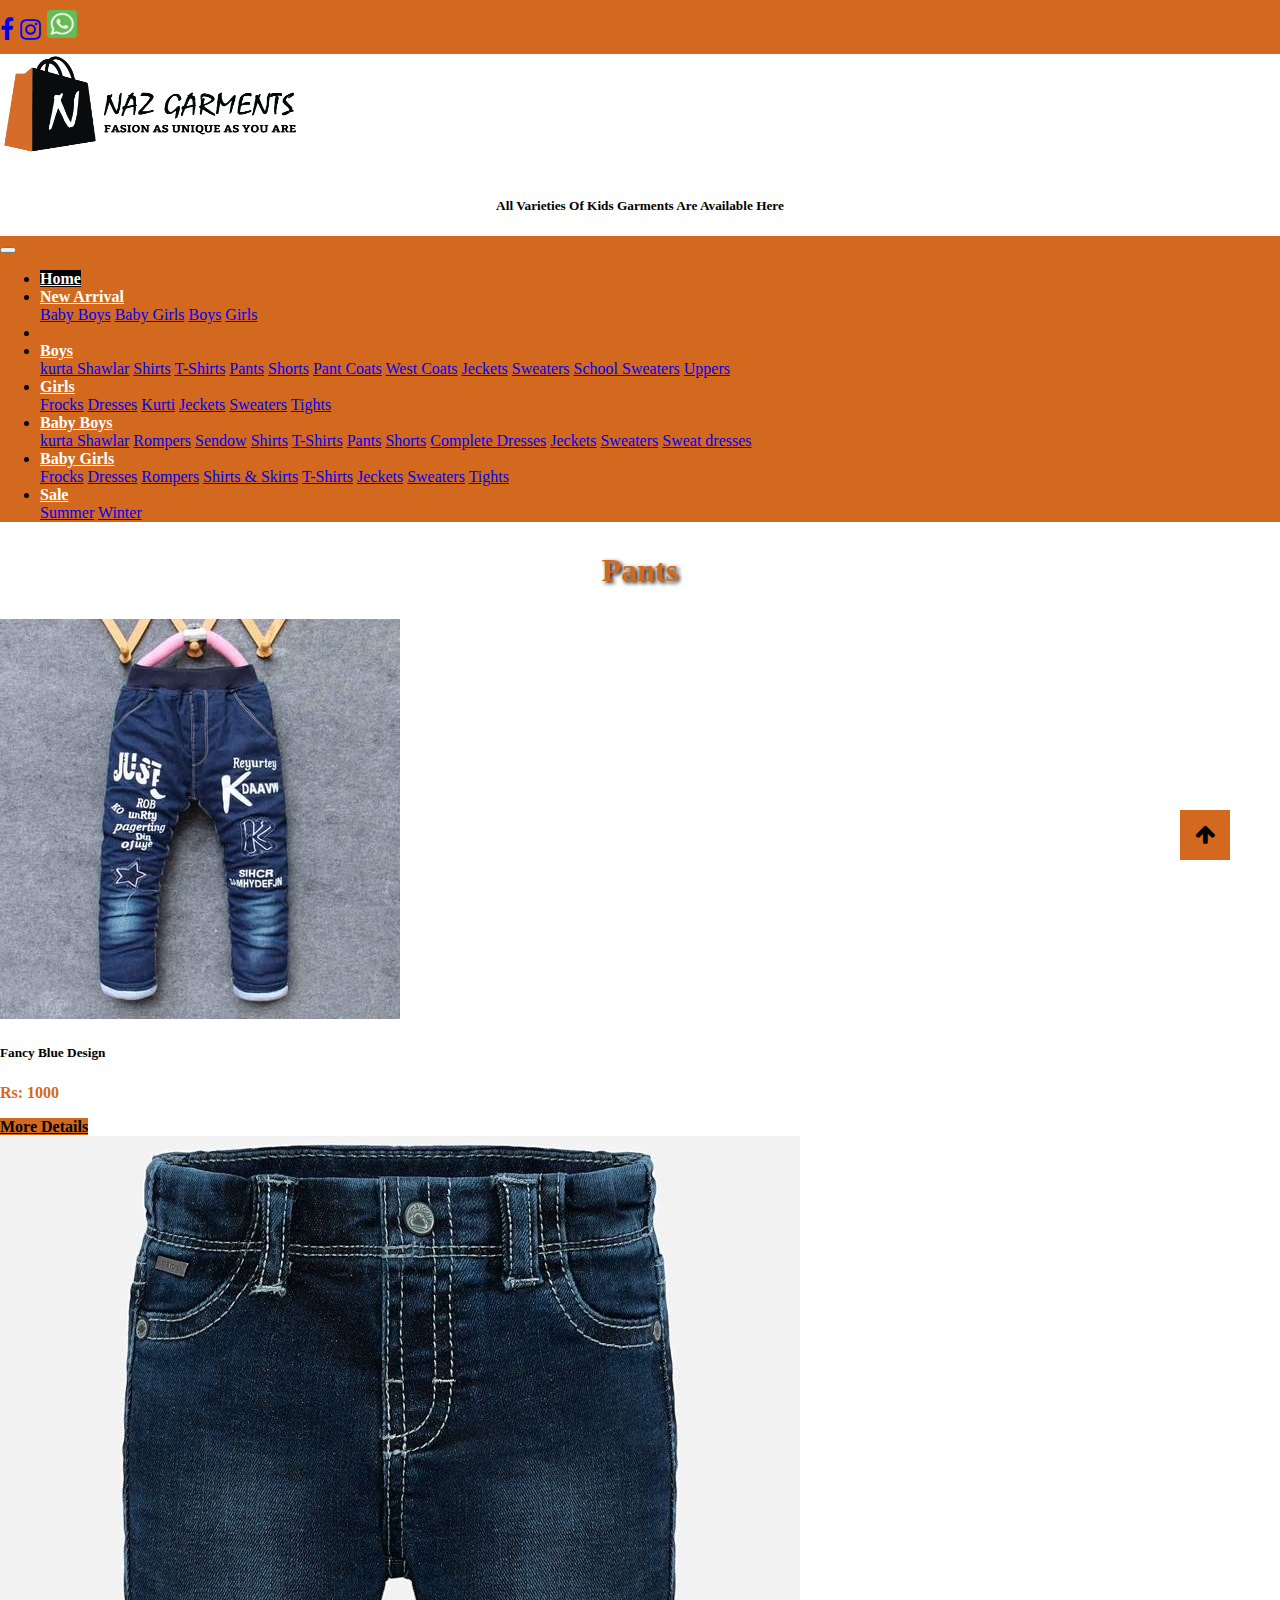
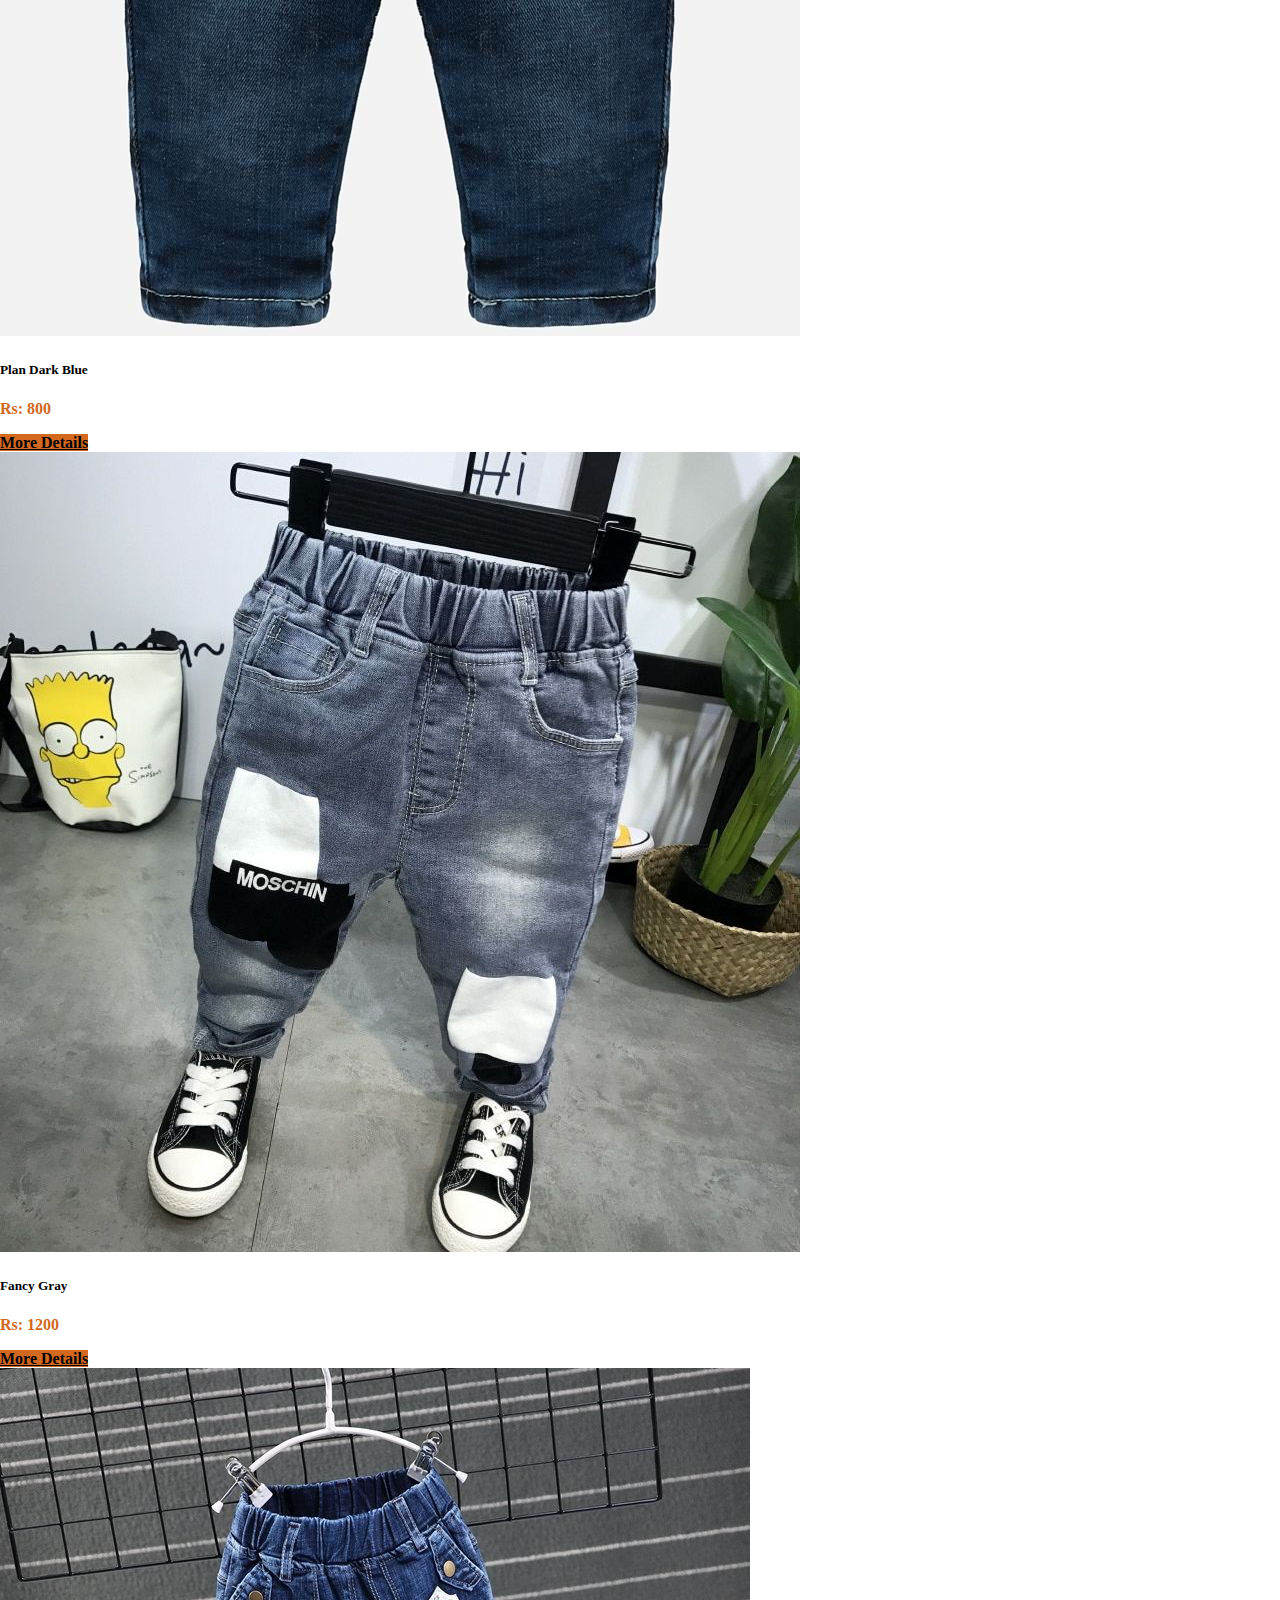
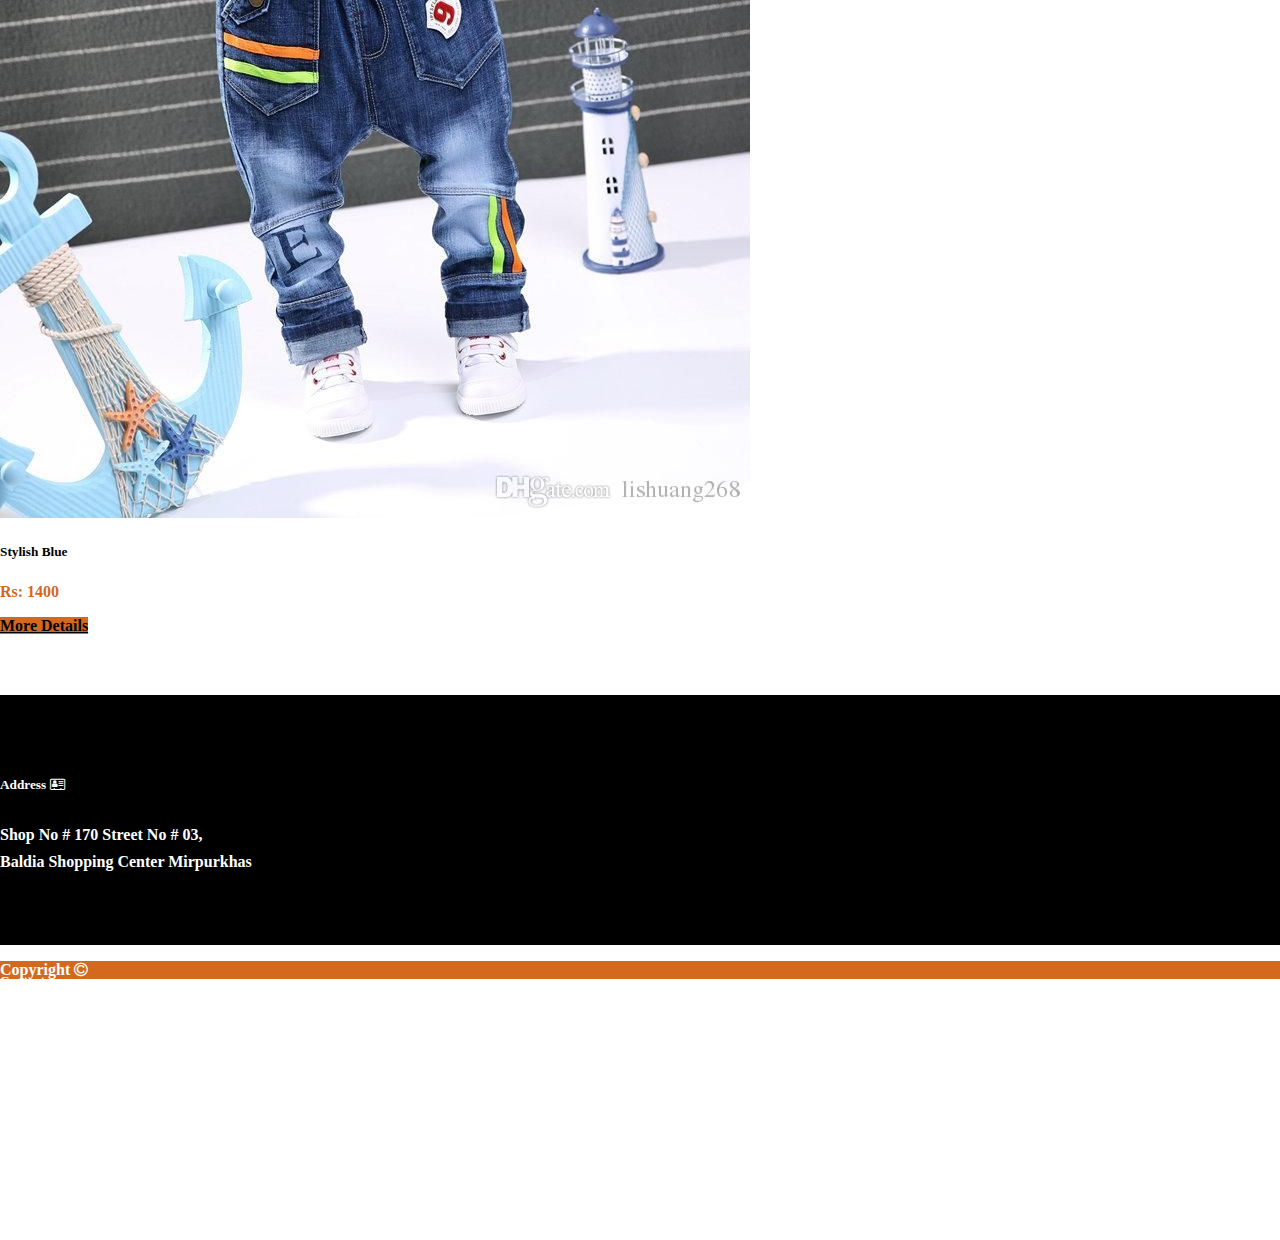
<file: pant.html>
<!DOCTYPE html>
<html lang="en">

<head>
    <meta charset="UTF-8">
    <meta name="viewport" content="width=device-width, initial-scale=1.0">
    <link rel="stylesheet" href="https://stackpath.bootstrapcdn.com/bootstrap/4.5.0/css/bootstrap.min.css"
        integrity="sha384-9aIt2nRpC12Uk9gS9baDl411NQApFmC26EwAOH8WgZl5MYYxFfc+NcPb1dKGj7Sk" crossorigin="anonymous">
    <link rel="stylesheet" href="style.css">
    <link rel="stylesheet" href="https://cdnjs.cloudflare.com/ajax/libs/font-awesome/4.7.0/css/font-awesome.min.css">
    <title>Pants</title>
</head>

<body>

    <div>

        <section class="head-text">
            <div class="container-fluid text-center">
                <a href="https://www.facebook.com/Naz-Garments-110959040639783/"><i
                        class="fa fa-facebook text-white mr-3"></i></a>
                <a href="#"><i class="fa fa-instagram text-white mr-3"></i></a>
                <a href="whtsapp.html"><img width="30px" height="28px" src="images/whatsapp.png" alt=""></a>
            </div>
        </section>

        <div class="container">
            <div class="row">
                <div class="col-sm-12 col-md-6 col-lg-3">
                    <img height="100" width="300" id="logo" src="logo S-01.png" alt="">
                </div>
                <div class="col-sm-12 col-md-12 col-lg-6" id="top-txt">
                    <h5>All Varieties Of Kids Garments Are Available Here </h5>
                </div>

            </div>

        </div>


        

        <nav class="navbar navbar-expand-lg navbar-dark bg-dark sticky-top">
            <div class="container">
                <a class="navbar-brand" href="#"> </a>
                <button class="navbar-toggler" type="button" data-toggle="collapse"
                    data-target="#navbarSupportedContent" aria-controls="navbarSupportedContent" aria-expanded="false"
                    aria-label="Toggle navigation">
                    <span class="navbar-toggler-icon"></span>
                </button>

                <div class="collapse navbar-collapse" id="navbarSupportedContent">
                    <ul class="navbar-nav mr-auto w-100 justify-content-end">
                        <li class="nav-item active">
                            <a class="nav-link" id="home" href="index.html">Home <span
                                    class="sr-only">(current)</span></a>
                        </li>
                        <li class="nav-item dropdown">
                            <a class="nav-link dropdown-toggle" href="#" id="navbarDropdown" role="button"
                                data-toggle="dropdown" aria-haspopup="true" aria-expanded="false">
                                New Arrival
                            </a>
                            <div class="dropdown-menu" aria-labelledby="navbarDropdown">
                                <a class="dropdown-item" href="#">Baby Boys</a>
                                <a class="dropdown-item" href="#">Baby Girls</a>
                                <a class="dropdown-item" href="#">Boys</a>
                                <a class="dropdown-item" href="#">Girls</a>
                            </div>
                        </li>
                        <li class="nav-item dropdown">
                        <li class="nav-item dropdown">
                            <a class="nav-link dropdown-toggle" href="#" id="navbarDropdown" role="button"
                                data-toggle="dropdown" aria-haspopup="true" aria-expanded="false">
                                Boys
                            </a>
                            <div class="dropdown-menu" aria-labelledby="navbarDropdown">
                                <a class="dropdown-item" href="#">kurta Shawlar</a>
                                <a class="dropdown-item" href="#">Shirts</a>
                                <a class="dropdown-item" href="t-shirts.html">T-Shirts</a>
                                <a class="dropdown-item" href="pant.html">Pants</a>
                                <a class="dropdown-item" href="#">Shorts</a>
                                <a class="dropdown-item" href="#">Pant Coats</a>
                                <a class="dropdown-item" href="#">West Coats</a>
                                <a class="dropdown-item" href="#">Jeckets</a>
                                <a class="dropdown-item" href="#">Sweaters</a>
                                <a class="dropdown-item" href="#">School Sweaters</a>
                                <a class="dropdown-item" href="#">Uppers</a>
                            </div>
                        </li>
                        <li class="nav-item dropdown">
                            <a class="nav-link dropdown-toggle" href="#" id="navbarDropdown" role="button"
                                data-toggle="dropdown" aria-haspopup="true" aria-expanded="false">
                                Girls
                            </a>
                            <div class="dropdown-menu" aria-labelledby="navbarDropdown">
                                <a class="dropdown-item" href="#">Frocks</a>
                                <a class="dropdown-item" href="#">Dresses</a>
                                <a class="dropdown-item" href="#">Kurti</a>
                                <a class="dropdown-item" href="#">Jeckets</a>
                                <a class="dropdown-item" href="#">Sweaters</a>
                                <a class="dropdown-item" href="#">Tights</a>
                            </div>
                        </li>
                        <li class="nav-item dropdown">
                            <a class="nav-link dropdown-toggle" href="#" id="navbarDropdown" role="button"
                                data-toggle="dropdown" aria-haspopup="true" aria-expanded="false">
                                Baby Boys
                            </a>
                            <div class="dropdown-menu" aria-labelledby="navbarDropdown">
                                <a class="dropdown-item" href="#">kurta Shawlar</a>
                                <a class="dropdown-item" href="#">Rompers</a>
                                <a class="dropdown-item" href="#">Sendow</a>
                                <a class="dropdown-item" href="#">Shirts</a>
                                <a class="dropdown-item" href="t-shirts.html">T-Shirts</a>
                                <a class="dropdown-item" href="pant.html">Pants</a>
                                <a class="dropdown-item" href="#">Shorts</a>
                                <a class="dropdown-item" href="#">Complete Dresses</a>
                                <a class="dropdown-item" href="#">Jeckets</a>
                                <a class="dropdown-item" href="#">Sweaters</a>
                                <a class="dropdown-item" href="#">Sweat dresses</a>

                            </div>
                        </li>
                        <li class="nav-item dropdown">
                            <a class="nav-link dropdown-toggle" href="#" id="navbarDropdown" role="button"
                                data-toggle="dropdown" aria-haspopup="true" aria-expanded="false">
                                Baby Girls
                            </a>
                            <div class="dropdown-menu" aria-labelledby="navbarDropdown">
                                <a class="dropdown-item" href="#">Frocks</a>
                                <a class="dropdown-item" href="#">Dresses</a>
                                <a class="dropdown-item" href="#">Rompers</a>
                                <a class="dropdown-item" href="skirtss.html">Shirts & Skirts</a>
                                <a class="dropdown-item" href="#">T-Shirts</a>
                                <a class="dropdown-item" href="#">Jeckets</a>
                                <a class="dropdown-item" href="#">Sweaters</a>
                                <a class="dropdown-item" href="#">Tights</a>
                            </div>
                        </li>
                        <li class="nav-item dropdown">
                            <a class="nav-link dropdown-toggle" href="#" id="navbarDropdown" role="button"
                                data-toggle="dropdown" aria-haspopup="true" aria-expanded="false">
                                Sale
                            </a>
                            <div class="dropdown-menu" aria-labelledby="navbarDropdown">
                                <a class="dropdown-item" href="#">Summer</a>
                                <a class="dropdown-item" href="#">Winter</a>
                            </div>
                        </li>
                    </ul>
                </div>
            </div>
        </nav>

        <section>
            <div class="pant">
                <div class="heading">
                    <h1>Pants</h1>
                </div>
                <div class="container">
                    <div class="row">
                        <div class="col-sm-12 col-md-6 col-lg-3">
                            <div class="card" id="cardP">
                                <img src="pants/Children boys pants winter thick Fashion Kids Trousers denim baby boys jeans for kids boys causal jeans long trousers.jpg"
                                    class="card-img-top" id="cardP-img" alt="...">
                                <div class="card-body">
                                    <h5 class="card-title">Fancy Blue Design</h5>
                                    <p class="card-text">Rs: 1000</p>
                                    <a href="#" class="btn btn-primary">More Details</a>
                                </div>
                            </div>
                        </div>

                        <div class="col-sm-12 col-md-6 col-lg-3">
                            <div class="card" id="cardP">
                                <img src="pants/MAYORAL BABY BOY JEANS.jpg" class="card-img-top" id="cardP-img"
                                    alt="...">
                                <div class="card-body">
                                    <h5 class="card-title">Plan Dark Blue</h5>
                                    <p class="card-text">Rs: 800</p>
                                    <a href="#" class="btn btn-primary">More Details</a>
                                </div>
                            </div>
                        </div>

                        <div class="col-sm-12 col-md-6 col-lg-3">
                            <div class="card" id="cardP">
                                <img src="pants/US $14_0 30% OFF_High quality spring kids pants baby boys jeans children jeans for boys casual denim pants 2 6Years toddler clothing_Jeans_   - AliExpress.jpg"
                                    class="card-img-top" id="cardP-img" alt="...">
                                <div class="card-body">
                                    <h5 class="card-title">Fancy Gray</h5>
                                    <p class="card-text">Rs: 1200</p>
                                    <a href="#" class="btn btn-primary">More Details</a>
                                </div>
                            </div>
                        </div>

                        <div class="col-sm-12 col-md-6 col-lg-3">
                            <div class="card" id="cardP">
                                <img src="pants/错误.jpg" class="card-img-top" id="cardP-img" alt="...">
                                <div class="card-body">
                                    <h5 class="card-title">Stylish Blue</h5>
                                    <p class="card-text">Rs: 1400</p>
                                    <a href="#" class="btn btn-primary">More Details</a>
                                </div>
                            </div>
                        </div>
                    </div>
                </div>
        </section>




        <section>
            <div class="footr">
                <div class="container-fluid">
                    <div class="row">
                        <div class="col-sm-12 col-md-1 col-lg-1"></div>
                        <div class="col-sm-12 col-md-6 col-lg-3">
                            <br>
                            <br>
                            <p>
                            <h5> Address <i class="fa fa-address-card-o ml-1" aria-hidden="true"></i></h5> Shop No # 170
                            Street No # 03,<br>Baldia Shopping Center Mirpurkhas</p>
                        </div>
                        <div class="col-sm-12 col-md-1 col-lg-1"></div>
                        <div class="col-sm-12 col-md-6 col-lg-3">
                            <br>
                            <br>
                            <p>
                            <h5> Contact no:</h5> <i class="fa fa-mobile mr-1" aria-hidden="true"></i> 0333-2964853
                            <br> <i class="fa fa-mobile mr-1" aria-hidden="true"></i> 0334-0364002</p>
                        </div>
                        <div class="col-sm-12 col-md-6 col-lg-3">
                            <br>
                            <br>
                            <p>
                            <h5>Connect with US</h5>
                            <a href="https://www.facebook.com/Naz-Garments-110959040639783/"><i id="f-icon"
                                    class="fa fa-facebook mr-3 rounded-circle" aria-hidden="true"></i></a>
                            <i id="f-icon" class="fa fa-instagram rounded-circle" aria-hidden="true"></i></p>
                        </div>

                    </div>

                </div>

            </div>
        </section>

        <section>
            <div class="footr2">
                <div class="container-fluid">
                    <div class="row">
                        <div class="col-md-1"></div>
                        <div class="col-sm-12 col-md-12 col-lg-12" id="copyy">
                            <p><b> Copyright <i class="fa fa-copyright" aria-hidden="true"></i></b></p>
                        </div>
                    </div>
                </div>
            </div>
        </section>


        <a class="scrollToTop" href="#" style="display:block">
            <i class="fa fa-arrow-up" aria-hidden="true"></i>
        </a>
        





    </div>


    
    <script src="https://code.jquery.com/jquery-3.5.1.slim.min.js"
        integrity="sha384-DfXdz2htPH0lsSSs5nCTpuj/zy4C+OGpamoFVy38MVBnE+IbbVYUew+OrCXaRkfj"
        crossorigin="anonymous"></script>
    <script src="https://cdn.jsdelivr.net/npm/popper.js@1.16.0/dist/umd/popper.min.js"
        integrity="sha384-Q6E9RHvbIyZFJoft+2mJbHaEWldlvI9IOYy5n3zV9zzTtmI3UksdQRVvoxMfooAo"
        crossorigin="anonymous"></script>
    <script src="https://stackpath.bootstrapcdn.com/bootstrap/4.5.0/js/bootstrap.min.js"
        integrity="sha384-OgVRvuATP1z7JjHLkuOU7Xw704+h835Lr+6QL9UvYjZE3Ipu6Tp75j7Bh/kR0JKI"
        crossorigin="anonymous"></script>


        
</body>

</html>
</file>
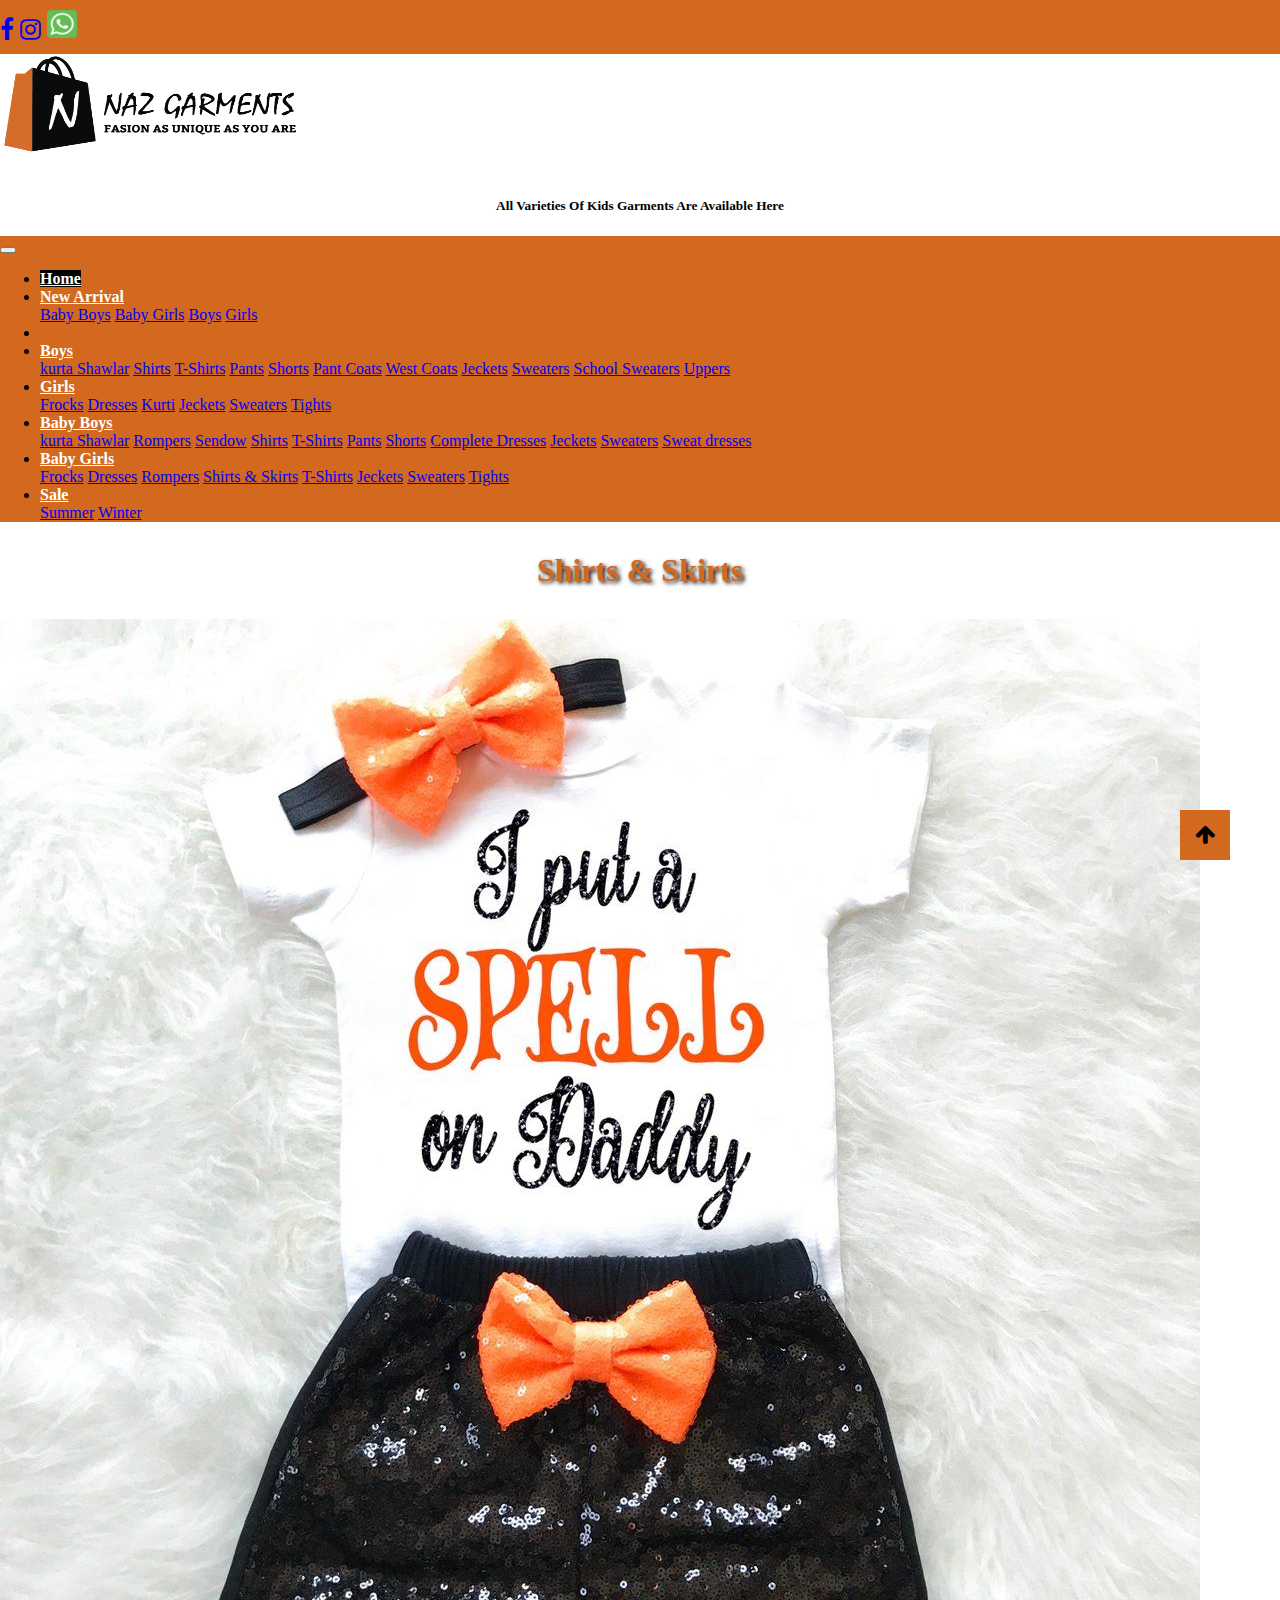
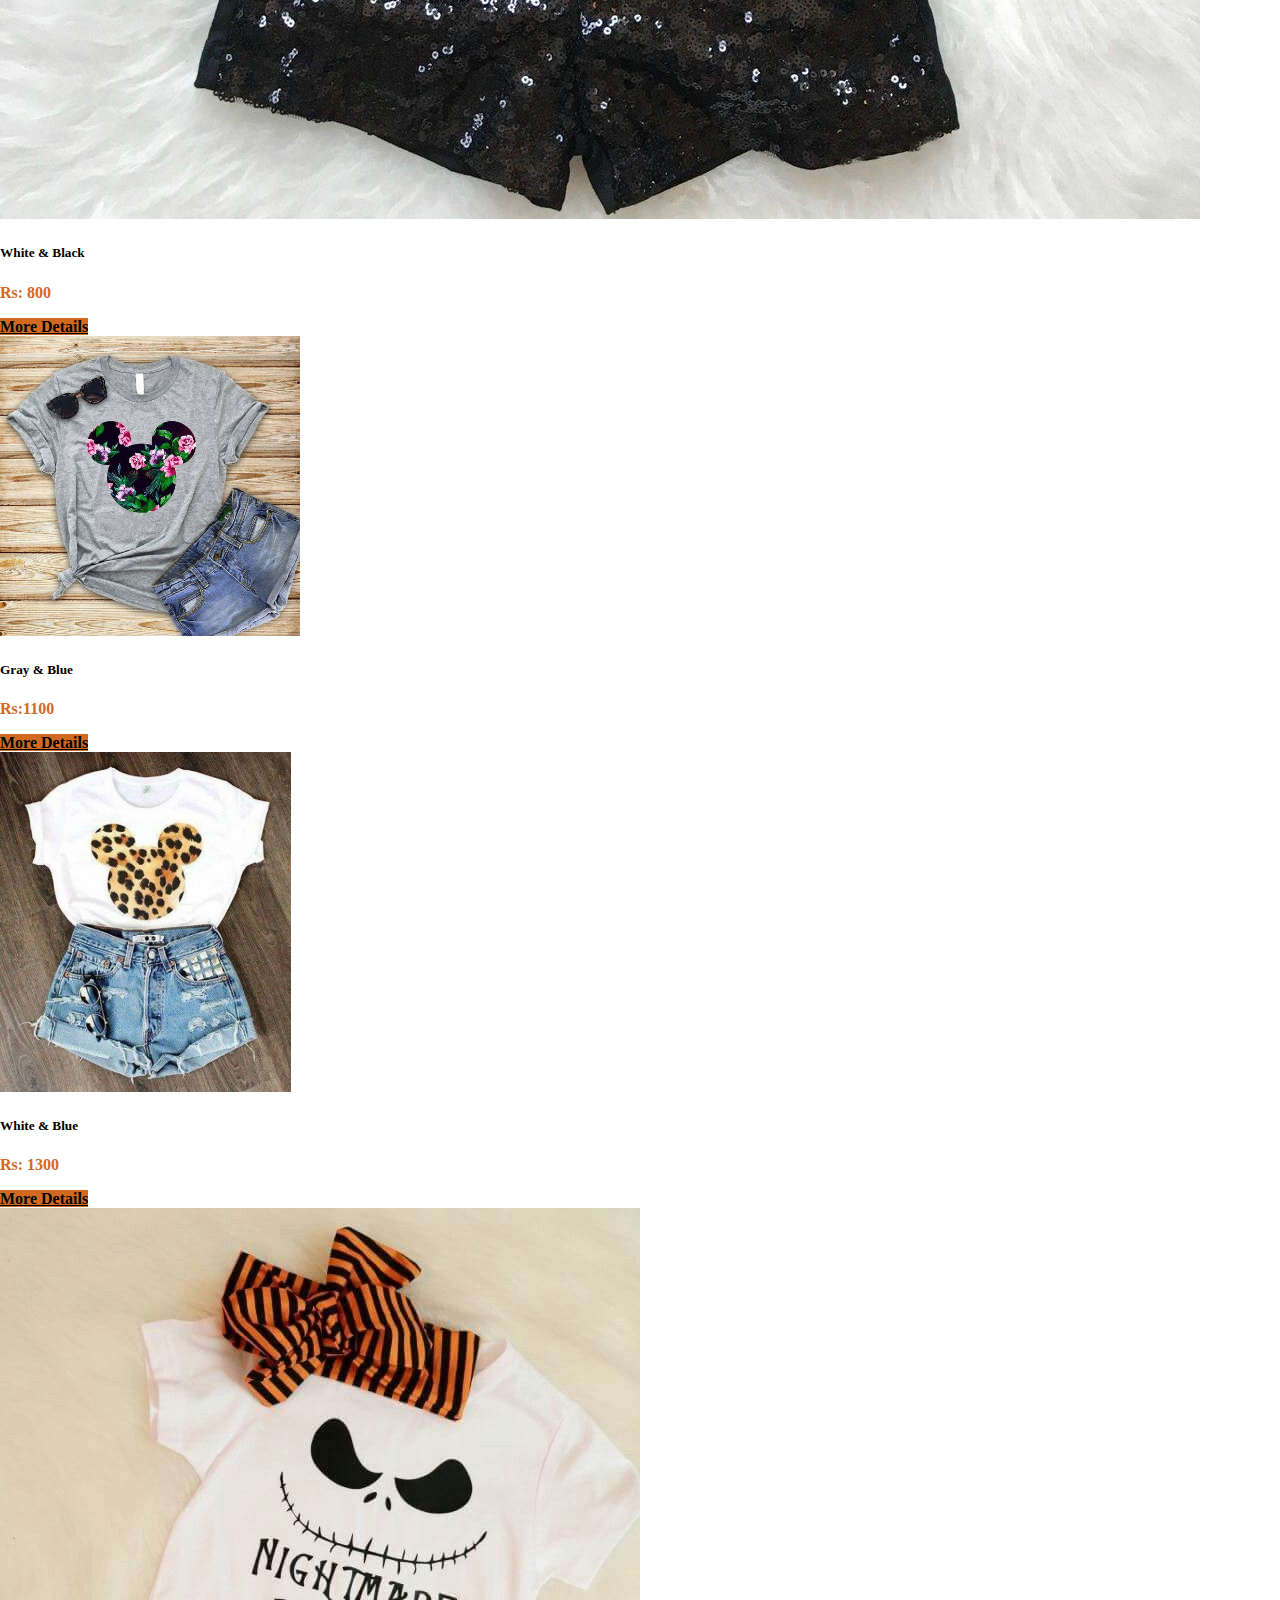
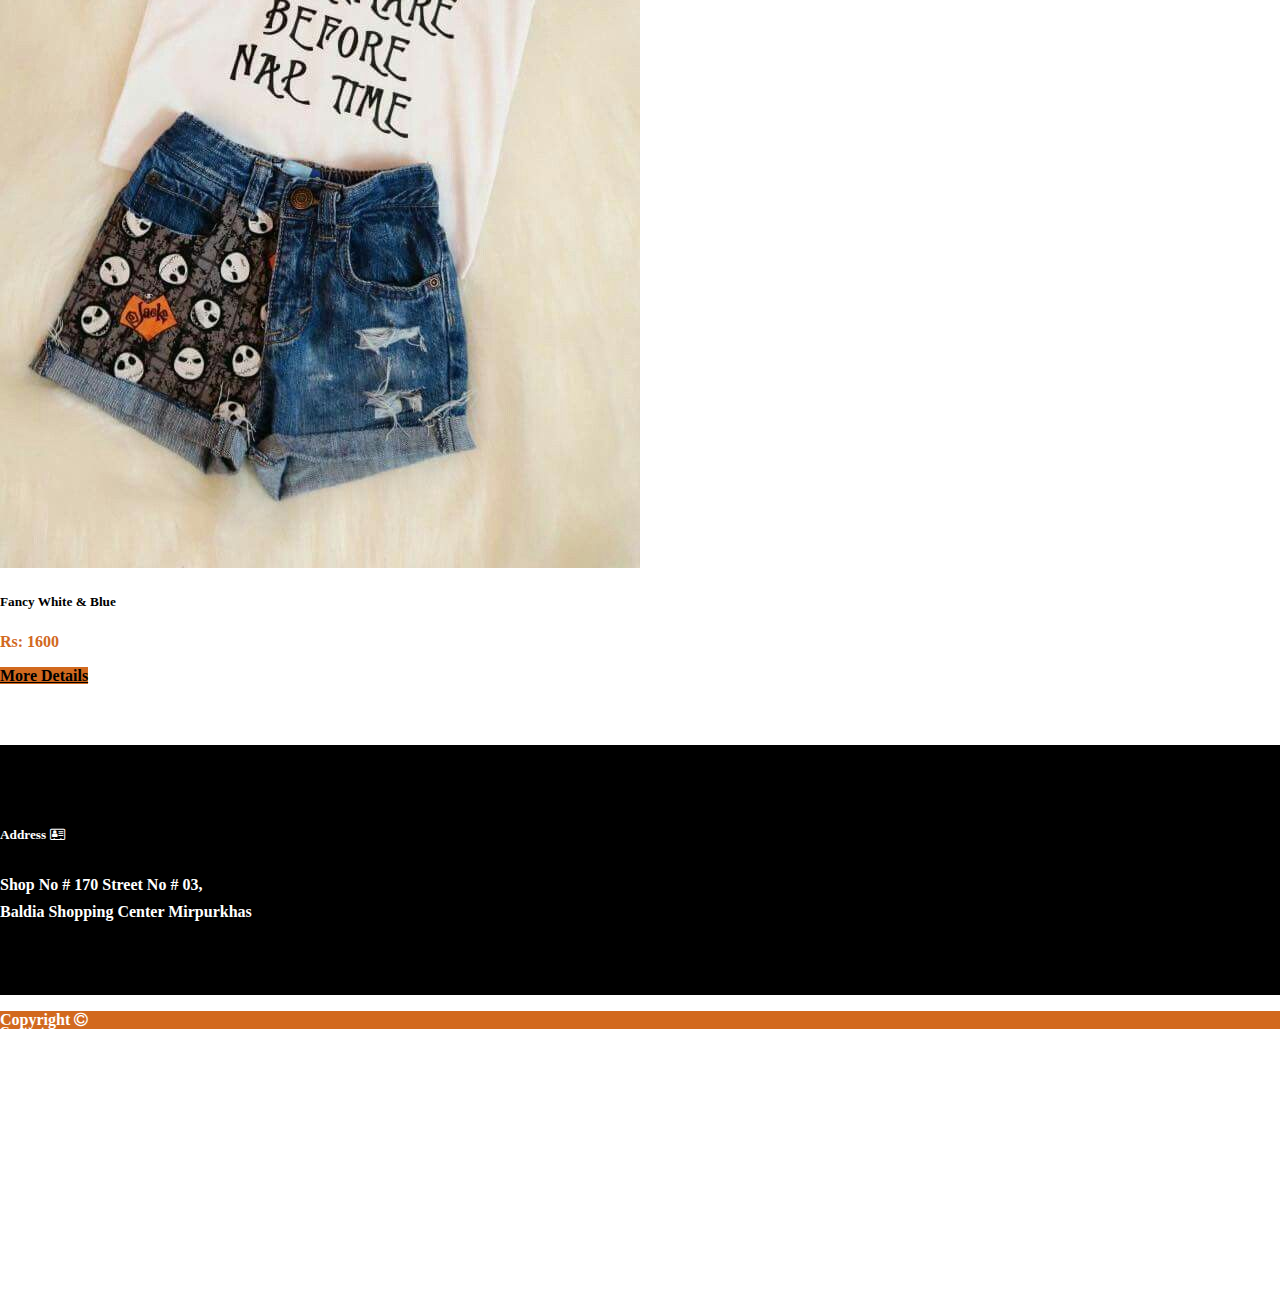
<file: skirtss.html>
<!DOCTYPE html>
<html lang="en">

<head>
    <meta charset="UTF-8">
    <meta name="viewport" content="width=device-width, initial-scale=1.0">
    <link rel="stylesheet" href="https://stackpath.bootstrapcdn.com/bootstrap/4.5.0/css/bootstrap.min.css"
        integrity="sha384-9aIt2nRpC12Uk9gS9baDl411NQApFmC26EwAOH8WgZl5MYYxFfc+NcPb1dKGj7Sk" crossorigin="anonymous">
    <link rel="stylesheet" href="style.css">
    <link rel="stylesheet" href="https://cdnjs.cloudflare.com/ajax/libs/font-awesome/4.7.0/css/font-awesome.min.css">
    <title>Shirts & Skirts</title>
</head>

<body>
    <div>

        <section class="head-text">
            <div class="container-fluid text-center">
                <a href="https://www.facebook.com/Naz-Garments-110959040639783/"><i
                        class="fa fa-facebook text-white mr-3"></i></a>
                <a href="#"><i class="fa fa-instagram text-white mr-3"></i></a>
                <a href="whtsapp.html"><img width="30px" height="28px" src="images/whatsapp.png" alt=""></a>
            </div>
        </section>

        <div class="container">
            <div class="row">
                <div class="col-sm-12 col-md-6 col-lg-3">
                    <img height="100" width="300" id="logo" src="logo S-01.png" alt="">
                </div>
                <div class="col-sm-12 col-md-12 col-lg-6" id="top-txt">
                    <h5>All Varieties Of Kids Garments Are Available Here </h5>
                </div>

            </div>

        </div>

        

        <nav class="navbar navbar-expand-lg navbar-dark bg-dark sticky-top">
            <div class="container">
                <a class="navbar-brand" href="#"> </a>
                <button class="navbar-toggler" type="button" data-toggle="collapse"
                    data-target="#navbarSupportedContent" aria-controls="navbarSupportedContent" aria-expanded="false"
                    aria-label="Toggle navigation">
                    <span class="navbar-toggler-icon"></span>
                </button>

                <div class="collapse navbar-collapse" id="navbarSupportedContent">
                    <ul class="navbar-nav mr-auto w-100 justify-content-end">
                        <li class="nav-item active">
                            <a class="nav-link" id="home" href="index.html">Home <span
                                    class="sr-only">(current)</span></a>
                        </li>
                        <li class="nav-item dropdown">
                            <a class="nav-link dropdown-toggle" href="#" id="navbarDropdown" role="button"
                                data-toggle="dropdown" aria-haspopup="true" aria-expanded="false">
                                New Arrival
                            </a>
                            <div class="dropdown-menu" aria-labelledby="navbarDropdown">
                                <a class="dropdown-item" href="#">Baby Boys</a>
                                <a class="dropdown-item" href="#">Baby Girls</a>
                                <a class="dropdown-item" href="#">Boys</a>
                                <a class="dropdown-item" href="#">Girls</a>
                            </div>
                        </li>
                        <li class="nav-item dropdown">
                        <li class="nav-item dropdown">
                            <a class="nav-link dropdown-toggle" href="#" id="navbarDropdown" role="button"
                                data-toggle="dropdown" aria-haspopup="true" aria-expanded="false">
                                Boys
                            </a>
                            <div class="dropdown-menu" aria-labelledby="navbarDropdown">
                                <a class="dropdown-item" href="#">kurta Shawlar</a>
                                <a class="dropdown-item" href="#">Shirts</a>
                                <a class="dropdown-item" href="t-shirts.html">T-Shirts</a>
                                <a class="dropdown-item" href="pant.html">Pants</a>
                                <a class="dropdown-item" href="#">Shorts</a>
                                <a class="dropdown-item" href="#">Pant Coats</a>
                                <a class="dropdown-item" href="#">West Coats</a>
                                <a class="dropdown-item" href="#">Jeckets</a>
                                <a class="dropdown-item" href="#">Sweaters</a>
                                <a class="dropdown-item" href="#">School Sweaters</a>
                                <a class="dropdown-item" href="#">Uppers</a>
                            </div>
                        </li>
                        <li class="nav-item dropdown">
                            <a class="nav-link dropdown-toggle" href="#" id="navbarDropdown" role="button"
                                data-toggle="dropdown" aria-haspopup="true" aria-expanded="false">
                                Girls
                            </a>
                            <div class="dropdown-menu" aria-labelledby="navbarDropdown">
                                <a class="dropdown-item" href="#">Frocks</a>
                                <a class="dropdown-item" href="#">Dresses</a>
                                <a class="dropdown-item" href="#">Kurti</a>
                                <a class="dropdown-item" href="#">Jeckets</a>
                                <a class="dropdown-item" href="#">Sweaters</a>
                                <a class="dropdown-item" href="#">Tights</a>
                            </div>
                        </li>
                        <li class="nav-item dropdown">
                            <a class="nav-link dropdown-toggle" href="#" id="navbarDropdown" role="button"
                                data-toggle="dropdown" aria-haspopup="true" aria-expanded="false">
                                Baby Boys
                            </a>
                            <div class="dropdown-menu" aria-labelledby="navbarDropdown">
                                <a class="dropdown-item" href="#">kurta Shawlar</a>
                                <a class="dropdown-item" href="#">Rompers</a>
                                <a class="dropdown-item" href="#">Sendow</a>
                                <a class="dropdown-item" href="#">Shirts</a>
                                <a class="dropdown-item" href="t-shirts.html">T-Shirts</a>
                                <a class="dropdown-item" href="pant.html">Pants</a>
                                <a class="dropdown-item" href="#">Shorts</a>
                                <a class="dropdown-item" href="#">Complete Dresses</a>
                                <a class="dropdown-item" href="#">Jeckets</a>
                                <a class="dropdown-item" href="#">Sweaters</a>
                                <a class="dropdown-item" href="#">Sweat dresses</a>

                            </div>
                        </li>
                        <li class="nav-item dropdown">
                            <a class="nav-link dropdown-toggle" href="#" id="navbarDropdown" role="button"
                                data-toggle="dropdown" aria-haspopup="true" aria-expanded="false">
                                Baby Girls
                            </a>
                            <div class="dropdown-menu" aria-labelledby="navbarDropdown">
                                <a class="dropdown-item" href="#">Frocks</a>
                                <a class="dropdown-item" href="#">Dresses</a>
                                <a class="dropdown-item" href="#">Rompers</a>
                                <a class="dropdown-item" href="skirtss.html">Shirts & Skirts</a>
                                <a class="dropdown-item" href="#">T-Shirts</a>
                                <a class="dropdown-item" href="#">Jeckets</a>
                                <a class="dropdown-item" href="#">Sweaters</a>
                                <a class="dropdown-item" href="#">Tights</a>
                            </div>
                        </li>
                        <li class="nav-item dropdown">
                            <a class="nav-link dropdown-toggle" href="#" id="navbarDropdown" role="button"
                                data-toggle="dropdown" aria-haspopup="true" aria-expanded="false">
                                Sale
                            </a>
                            <div class="dropdown-menu" aria-labelledby="navbarDropdown">
                                <a class="dropdown-item" href="#">Summer</a>
                                <a class="dropdown-item" href="#">Winter</a>
                            </div>
                        </li>
                    </ul>
                </div>
            </div>
        </nav>

        <section>
            <div class="skirts">
                <div class="heading">
                    <h1>Shirts & Skirts</h1>
                </div>

                <div class="container">
                    <div class="row">

                        <div class="col-sm-12 col-md-6 col-lg-3">
                            <div class="card" id="cardS">
                                <img src="skirts/Baby Girl Halloween Outfits, 1st Halloween Onesies, Toddler Halloween Shirts.jpg"
                                    class="card-img-top" id="cardS-img" alt="...">
                                <div class="card-body">
                                    <h5 class="card-title">White & Black</h5>
                                    <p class="card-text">Rs: 800</p>
                                    <a href="#" class="btn btn-primary">More Details</a>
                                </div>
                            </div>
                        </div>

                        <div class="col-sm-12 col-md-6 col-lg-3">
                            <div class="card" id="cardS">
                                <img height="300" src="skirts/Este artículo no está disponible (1).jpg" class="card-img-top"
                                    id="cardS-img" alt="...">
                                <div class="card-body">
                                    <h5 class="card-title">Gray & Blue</h5>
                                    <p class="card-text">Rs:1100</p>
                                    <a href="#" class="btn btn-primary">More Details</a>
                                </div>
                            </div>
                        </div>

                        <div class="col-sm-12 col-md-6 col-lg-3">
                            <div class="card" id="cardS">
                                <img height="340" src="skirts/skirt, midi skirt, leopard print, high waisted skirt, black coat, trench coat, black t-shirt, belt bag - Wheretoget.jpg"
                                    class="card-img-top" id="cardS-img" alt="...">
                                <div class="card-body">
                                    <h5 class="card-title">White & Blue</h5>
                                    <p class="card-text">Rs: 1300</p>
                                    <a href="#" class="btn btn-primary">More Details</a>
                                </div>
                            </div>
                        </div>

                        <div class="col-sm-12 col-md-6 col-lg-3">
                            <div class="card" id="cardS">
                                <img src="skirts/Amazon_com_ Halloween Costumes - Novelty & More_ Clothing, Shoes & Jewelry.jpg"
                                    class="card-img-top" id="cardS-img" alt="...">
                                <div class="card-body">
                                    <h5 class="card-title">Fancy White & Blue</h5>
                                    <p class="card-text">Rs: 1600</p>
                                    <a href="#" class="btn btn-primary">More Details</a>
                                </div>
                            </div>
                        </div>


                    </div>

                </div>

            </div>
        </section>



        <section>
            <div class="footr">
                <div class="container-fluid">
                    <div class="row">
                        <div class="col-sm-12 col-md-1 col-lg-1"></div>
                        <div class="col-sm-12 col-md-6 col-lg-3">
                            <br>
                            <br>
                            <p>
                            <h5> Address <i class="fa fa-address-card-o ml-1" aria-hidden="true"></i></h5> Shop No # 170
                            Street No # 03,<br>Baldia Shopping Center Mirpurkhas</p>
                        </div>
                        <div class="col-sm-12 col-md-1 col-lg-1"></div>
                        <div class="col-sm-12 col-md-6 col-lg-3">
                            <br>
                            <br>
                            <p>
                            <h5> Contact no:</h5> <i class="fa fa-mobile mr-1" aria-hidden="true"></i> 0333-2964853
                            <br> <i class="fa fa-mobile mr-1" aria-hidden="true"></i> 0334-0364002</p>
                        </div>
                        <div class="col-sm-12 col-md-6 col-lg-3">
                            <br>
                            <br>
                            <p>
                            <h5>Connect with US</h5>
                            <a href="https://www.facebook.com/Naz-Garments-110959040639783/"><i id="f-icon"
                                    class="fa fa-facebook mr-3 rounded-circle" aria-hidden="true"></i></a>
                            <i id="f-icon" class="fa fa-instagram rounded-circle" aria-hidden="true"></i></p>
                        </div>

                    </div>

                </div>

            </div>
        </section>

        <section>
            <div class="footr2">
                <div class="container-fluid">
                    <div class="row">
                        <div class="col-md-1"></div>
                        <div class="col-sm-12 col-md-12 col-lg-12" id="copyy">
                            <p><b> Copyright <i class="fa fa-copyright" aria-hidden="true"></i></b></p>
                        </div>
                    </div>
                </div>
            </div>
        </section>


        <a class="scrollToTop" href="#" style="display:block">
            <i class="fa fa-arrow-up" aria-hidden="true"></i>
        </a>
        





    </div>





    
    <script src="https://code.jquery.com/jquery-3.5.1.slim.min.js"
        integrity="sha384-DfXdz2htPH0lsSSs5nCTpuj/zy4C+OGpamoFVy38MVBnE+IbbVYUew+OrCXaRkfj"
        crossorigin="anonymous"></script>
    <script src="https://cdn.jsdelivr.net/npm/popper.js@1.16.0/dist/umd/popper.min.js"
        integrity="sha384-Q6E9RHvbIyZFJoft+2mJbHaEWldlvI9IOYy5n3zV9zzTtmI3UksdQRVvoxMfooAo"
        crossorigin="anonymous"></script>
    <script src="https://stackpath.bootstrapcdn.com/bootstrap/4.5.0/js/bootstrap.min.js"
        integrity="sha384-OgVRvuATP1z7JjHLkuOU7Xw704+h835Lr+6QL9UvYjZE3Ipu6Tp75j7Bh/kR0JKI"
        crossorigin="anonymous"></script>


        
</body>

</html>
</file>
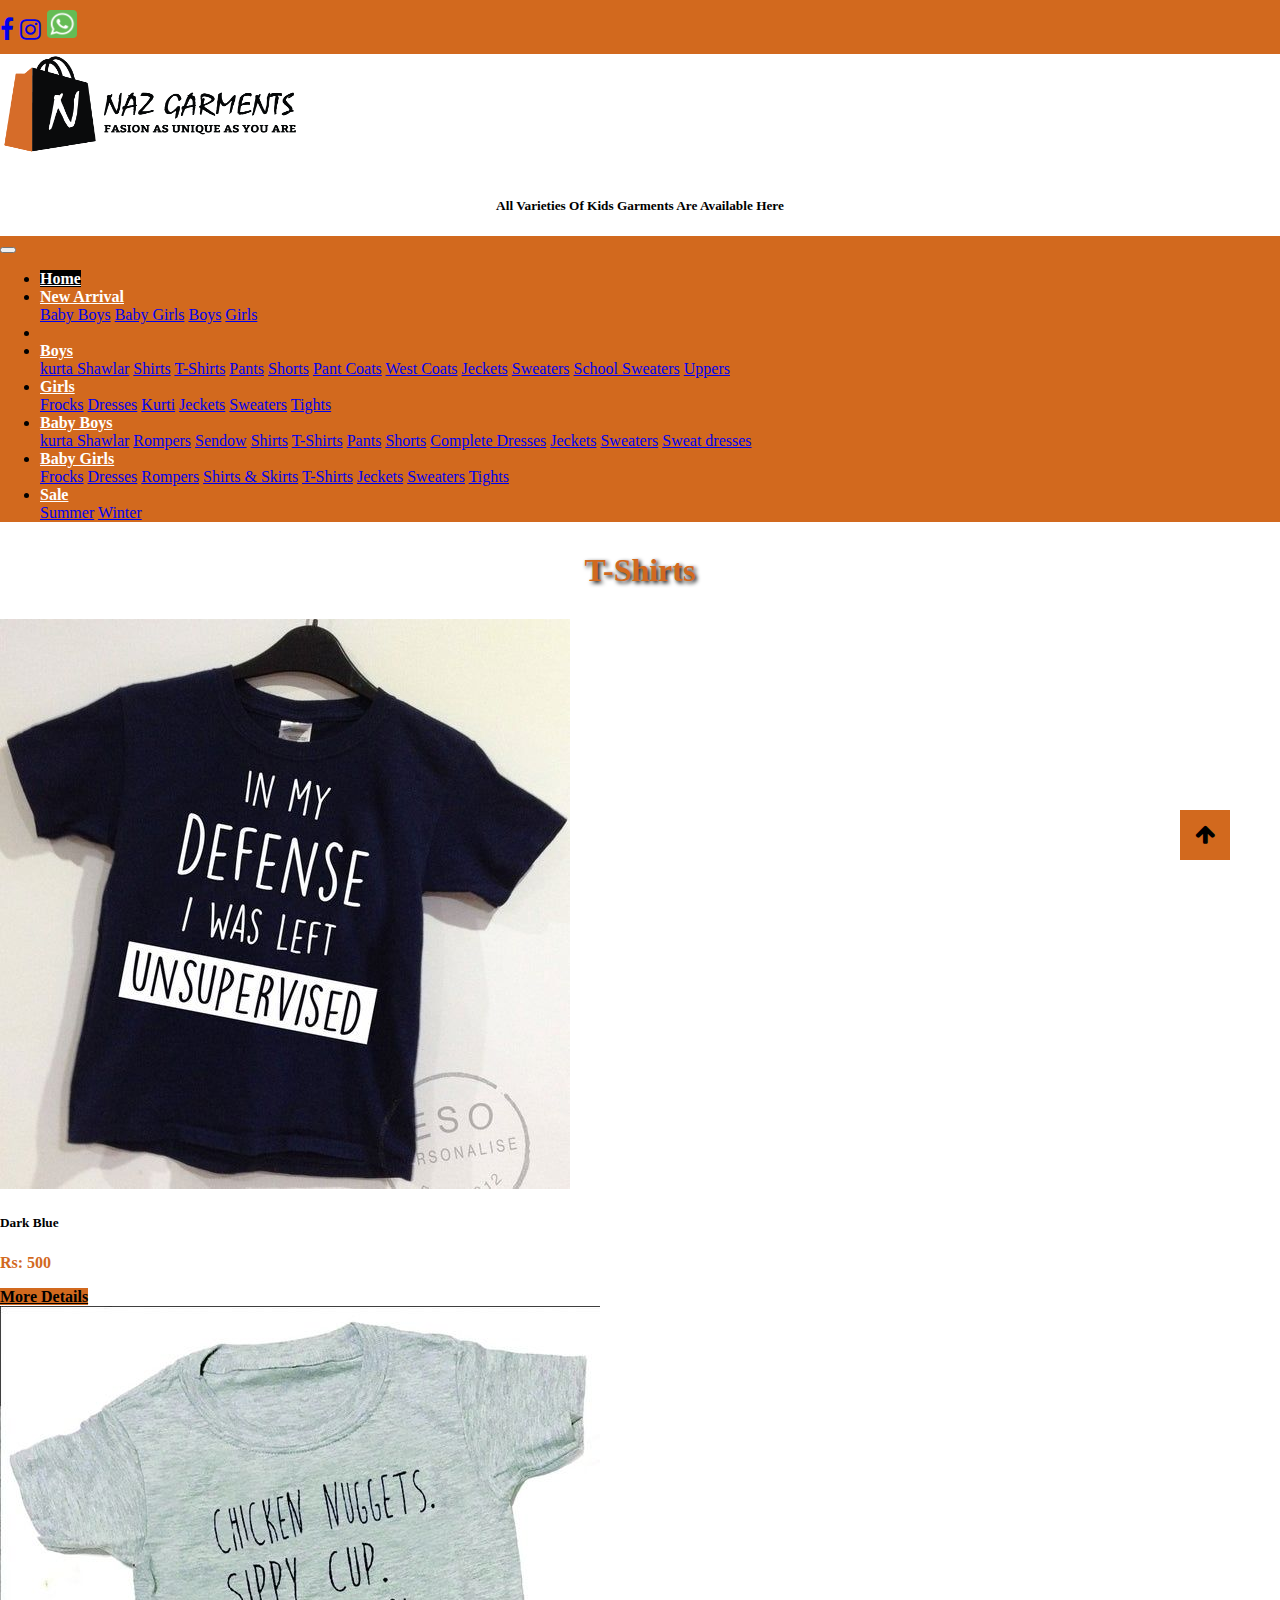
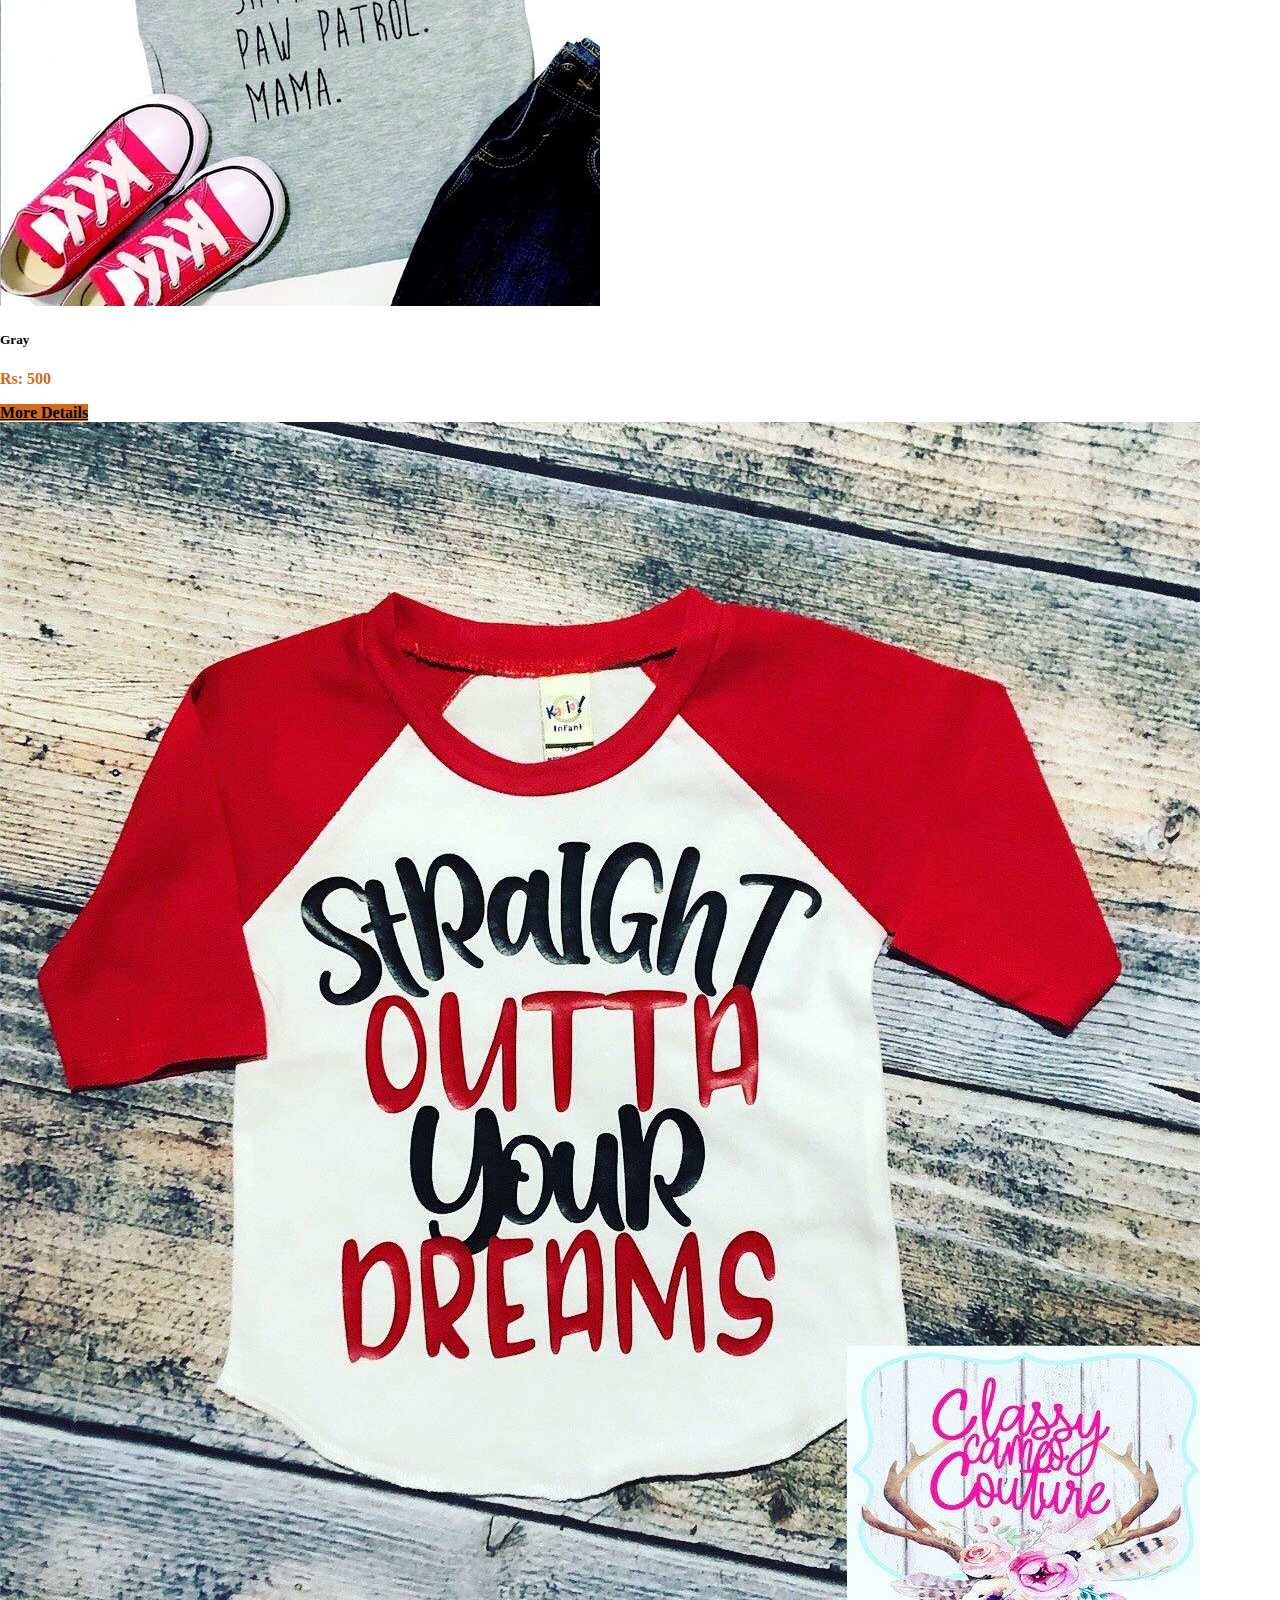
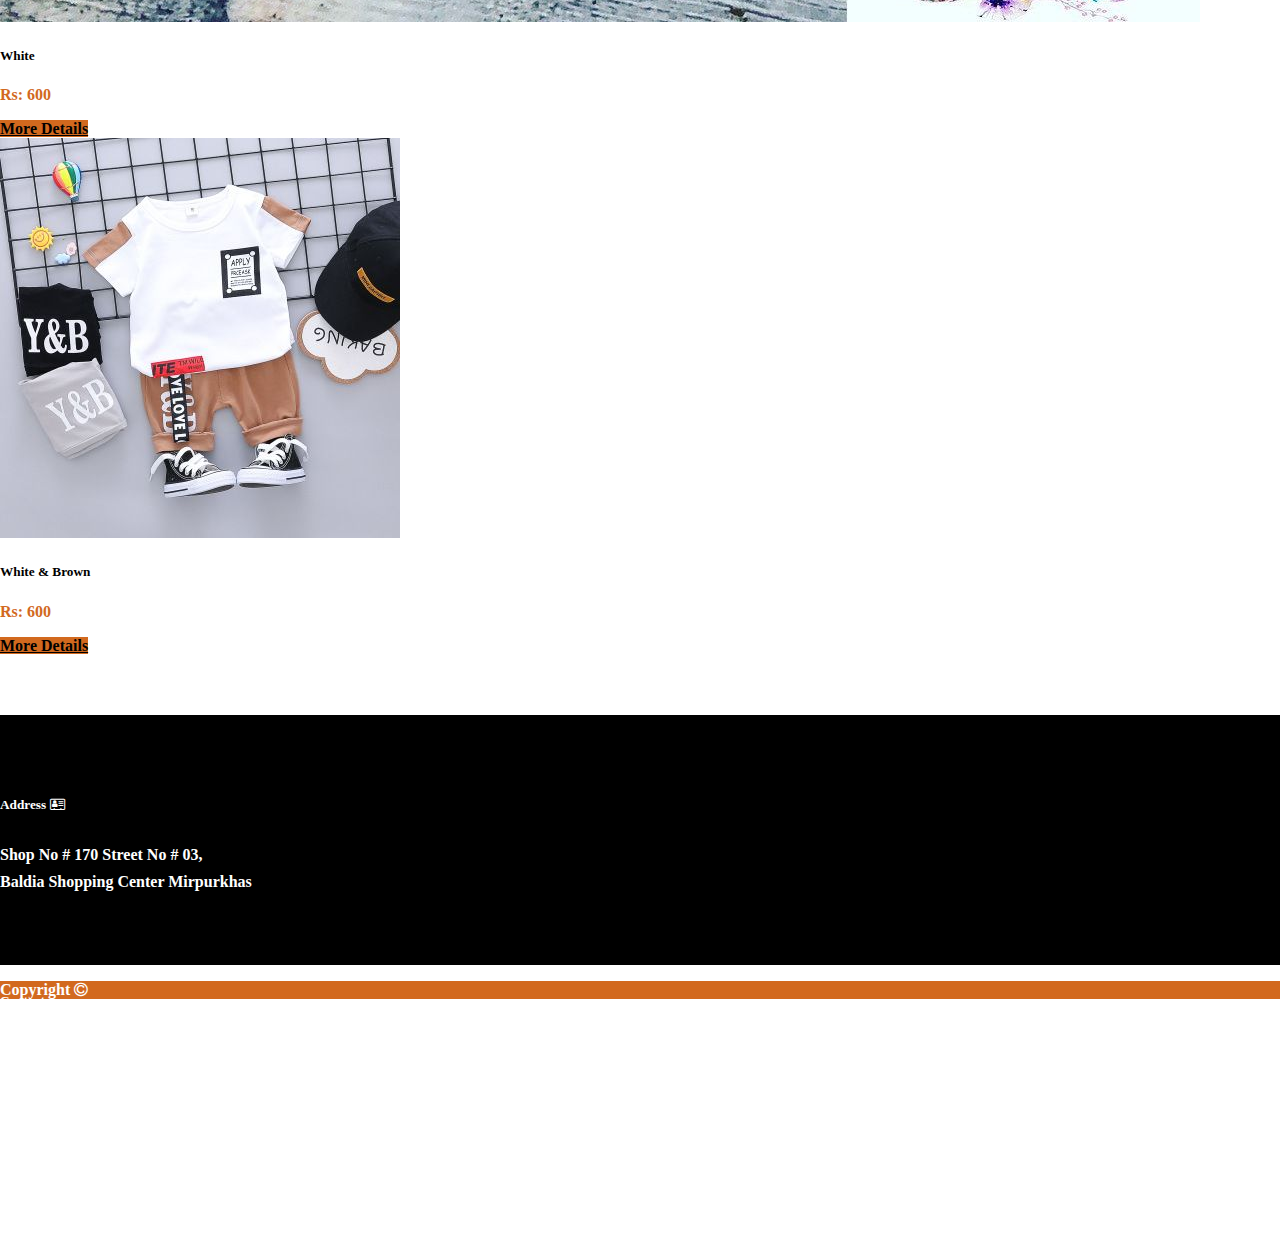
<file: t-shirts.html>
<!DOCTYPE html>
<html lang="en">

<head>
    <meta charset="UTF-8">
    <meta name="viewport" content="width=device-width, initial-scale=1.0">
    <link rel="stylesheet" href="https://stackpath.bootstrapcdn.com/bootstrap/4.5.0/css/bootstrap.min.css"
        integrity="sha384-9aIt2nRpC12Uk9gS9baDl411NQApFmC26EwAOH8WgZl5MYYxFfc+NcPb1dKGj7Sk" crossorigin="anonymous">
    <link rel="stylesheet" href="style.css">
    <link rel="stylesheet" href="https://cdnjs.cloudflare.com/ajax/libs/font-awesome/4.7.0/css/font-awesome.min.css">
    <title>T-Shirts</title>
</head>

<body>

    <div>

        <section class="head-text">
            <div class="container-fluid text-center">
                <a href="https://www.facebook.com/Naz-Garments-110959040639783/"><i
                        class="fa fa-facebook text-white mr-3"></i></a>
                <a href="#"><i class="fa fa-instagram text-white mr-3"></i></a>
                <a href="whtsapp.html"><img width="30px" height="28px" src="images/whatsapp.png" alt=""></a>
            </div>
        </section>

        <div class="container">
            <div class="row">
                <div class="col-sm-12 col-md-6 col-lg-3">
                    <img height="100" width="300" id="logo" src="logo S-01.png" alt="">
                </div>
                <div class="col-sm-12 col-md-12 col-lg-6" id="top-txt">
                    <h5>All Varieties Of Kids Garments Are Available Here </h5>
                </div>

            </div>

        </div>

        

        <nav class="navbar navbar-expand-lg navbar-dark bg-dark sticky-top">
            <div class="container">
                <a class="navbar-brand" href="#"> </a>
                <button class="navbar-toggler" type="button" data-toggle="collapse"
                    data-target="#navbarSupportedContent" aria-controls="navbarSupportedContent" aria-expanded="false"
                    aria-label="Toggle navigation">
                    <span class="navbar-toggler-icon"></span>
                </button>

                <div class="collapse navbar-collapse" id="navbarSupportedContent">
                    <ul class="navbar-nav mr-auto w-100 justify-content-end">
                        <li class="nav-item active">
                            <a class="nav-link" id="home" href="index.html">Home <span
                                    class="sr-only">(current)</span></a>
                        </li>
                        <li class="nav-item dropdown">
                            <a class="nav-link dropdown-toggle" href="#" id="navbarDropdown" role="button"
                                data-toggle="dropdown" aria-haspopup="true" aria-expanded="false">
                                New Arrival
                            </a>
                            <div class="dropdown-menu" aria-labelledby="navbarDropdown">
                                <a class="dropdown-item" href="#">Baby Boys</a>
                                <a class="dropdown-item" href="#">Baby Girls</a>
                                <a class="dropdown-item" href="#">Boys</a>
                                <a class="dropdown-item" href="#">Girls</a>
                            </div>
                        </li>
                        <li class="nav-item dropdown">
                        <li class="nav-item dropdown">
                            <a class="nav-link dropdown-toggle" href="#" id="navbarDropdown" role="button"
                                data-toggle="dropdown" aria-haspopup="true" aria-expanded="false">
                                Boys
                            </a>
                            <div class="dropdown-menu" aria-labelledby="navbarDropdown">
                                <a class="dropdown-item" href="#">kurta Shawlar</a>
                                <a class="dropdown-item" href="#">Shirts</a>
                                <a class="dropdown-item" href="t-shirts.html">T-Shirts</a>
                                <a class="dropdown-item" href="pant.html">Pants</a>
                                <a class="dropdown-item" href="#">Shorts</a>
                                <a class="dropdown-item" href="#">Pant Coats</a>
                                <a class="dropdown-item" href="#">West Coats</a>
                                <a class="dropdown-item" href="#">Jeckets</a>
                                <a class="dropdown-item" href="#">Sweaters</a>
                                <a class="dropdown-item" href="#">School Sweaters</a>
                                <a class="dropdown-item" href="#">Uppers</a>
                            </div>
                        </li>
                        <li class="nav-item dropdown">
                            <a class="nav-link dropdown-toggle" href="#" id="navbarDropdown" role="button"
                                data-toggle="dropdown" aria-haspopup="true" aria-expanded="false">
                                Girls
                            </a>
                            <div class="dropdown-menu" aria-labelledby="navbarDropdown">
                                <a class="dropdown-item" href="#">Frocks</a>
                                <a class="dropdown-item" href="#">Dresses</a>
                                <a class="dropdown-item" href="#">Kurti</a>
                                <a class="dropdown-item" href="#">Jeckets</a>
                                <a class="dropdown-item" href="#">Sweaters</a>
                                <a class="dropdown-item" href="#">Tights</a>
                            </div>
                        </li>
                        <li class="nav-item dropdown">
                            <a class="nav-link dropdown-toggle" href="#" id="navbarDropdown" role="button"
                                data-toggle="dropdown" aria-haspopup="true" aria-expanded="false">
                                Baby Boys
                            </a>
                            <div class="dropdown-menu" aria-labelledby="navbarDropdown">
                                <a class="dropdown-item" href="#">kurta Shawlar</a>
                                <a class="dropdown-item" href="#">Rompers</a>
                                <a class="dropdown-item" href="#">Sendow</a>
                                <a class="dropdown-item" href="#">Shirts</a>
                                <a class="dropdown-item" href="t-shirts.html">T-Shirts</a>
                                <a class="dropdown-item" href="pant.html">Pants</a>
                                <a class="dropdown-item" href="#">Shorts</a>
                                <a class="dropdown-item" href="#">Complete Dresses</a>
                                <a class="dropdown-item" href="#">Jeckets</a>
                                <a class="dropdown-item" href="#">Sweaters</a>
                                <a class="dropdown-item" href="#">Sweat dresses</a>

                            </div>
                        </li>
                        <li class="nav-item dropdown">
                            <a class="nav-link dropdown-toggle" href="#" id="navbarDropdown" role="button"
                                data-toggle="dropdown" aria-haspopup="true" aria-expanded="false">
                                Baby Girls
                            </a>
                            <div class="dropdown-menu" aria-labelledby="navbarDropdown">
                                <a class="dropdown-item" href="#">Frocks</a>
                                <a class="dropdown-item" href="#">Dresses</a>
                                <a class="dropdown-item" href="#">Rompers</a>
                                <a class="dropdown-item" href="skirtss.html">Shirts & Skirts</a>
                                <a class="dropdown-item" href="#">T-Shirts</a>
                                <a class="dropdown-item" href="#">Jeckets</a>
                                <a class="dropdown-item" href="#">Sweaters</a>
                                <a class="dropdown-item" href="#">Tights</a>
                            </div>
                        </li>
                        <li class="nav-item dropdown">
                            <a class="nav-link dropdown-toggle" href="#" id="navbarDropdown" role="button"
                                data-toggle="dropdown" aria-haspopup="true" aria-expanded="false">
                                Sale
                            </a>
                            <div class="dropdown-menu" aria-labelledby="navbarDropdown">
                                <a class="dropdown-item" href="#">Summer</a>
                                <a class="dropdown-item" href="#">Winter</a>
                            </div>
                        </li>
                    </ul>
                </div>
            </div>
        </nav>

        <section>
            <div class="t-shirts">
                <div class="heading">
                    <h1>T-Shirts</h1>
                </div>
                <div class="container">
                    <div class="row">
                        <div class="col-sm-12 col-md-6 col-lg-3">
                            <div class="card" id="cardT">
                                <img src="t-shirts/In my DEFENSE I was Left UNSUPERVISED T-Shirt, Boys shirt, Boys Slogan Shirt, Nursery Clothes, Kids Shirt, Boys Clothing, Boys Clothes.jpg"
                                    class="card-img-top" id="cardT-img" alt="...">
                                <div class="card-body">
                                    <h5 class="card-title">Dark Blue</h5>
                                    <p class="card-text">Rs: 500</p>
                                    <a href="#" class="btn btn-primary">More Details</a>
                                </div>
                            </div>
                        </div>

                        <div class="col-sm-12 col-md-6 col-lg-3">
                            <div class="card" id="cardT">
                                <img src="t-shirts/Chicken Nuggets Toddler Girl Toddler Boy Infant Gift For Girl Vacation Shirt For Toddlers Shirt T-shirt _ Wish.jpg"
                                    class="card-img-top" id="cardT-img" alt="...">
                                <div class="card-body">
                                    <h5 class="card-title">Gray</h5>
                                    <p class="card-text">Rs: 500</p>
                                    <a href="#" class="btn btn-primary">More Details</a>
                                </div>
                            </div>
                        </div>

                        <div class="col-sm-12 col-md-6 col-lg-3">
                            <div class="card" id="cardT">
                                <img src="t-shirts/KIDS - Straight outta your dreams baseball tee.jpg"
                                    class="card-img-top" id="cardT-img" alt="...">
                                <div class="card-body">
                                    <h5 class="card-title">White</h5>
                                    <p class="card-text">Rs: 600</p>
                                    <a href="#" class="btn btn-primary">More Details</a>
                                </div>
                            </div>
                        </div>

                        

                        <div class="col-sm-12 col-md-6 col-lg-3">
                            <div class="card" id="cardT">
                                <img src="t-shirts/Children's Wear Boys Summer Suit 1 Ocean 2 Children's Summer Tide 3 Years Old.jpg"
                                    class="card-img-top" id="cardT-img" alt="...">
                                <div class="card-body">
                                    <h5 class="card-title">White & Brown</h5>
                                    <p class="card-text">Rs: 600</p>
                                    <a href="#" class="btn btn-primary">More Details</a>
                                </div>
                            </div>
                        </div>

                    </div>
                </div>
            </div>
        </section>






        <section>
            <div class="footr">
                <div class="container-fluid">
                    <div class="row">
                        <div class="col-sm-12 col-md-1 col-lg-1"></div>
                        <div class="col-sm-12 col-md-6 col-lg-3">
                            <br>
                            <br>
                            <p>
                            <h5> Address <i class="fa fa-address-card-o ml-1" aria-hidden="true"></i></h5> Shop No # 170
                            Street No # 03,<br>Baldia Shopping Center Mirpurkhas</p>
                        </div>
                        <div class="col-sm-12 col-md-1 col-lg-1"></div>
                        <div class="col-sm-12 col-md-6 col-lg-3">
                            <br>
                            <br>
                            <p>
                            <h5> Contact no:</h5> <i class="fa fa-mobile mr-1" aria-hidden="true"></i> 0333-2964853
                            <br> <i class="fa fa-mobile mr-1" aria-hidden="true"></i> 0334-0364002</p>
                        </div>
                        <div class="col-sm-12 col-md-6 col-lg-3">
                            <br>
                            <br>
                            <p>
                            <h5>Connect with US</h5>
                            <a href="https://www.facebook.com/Naz-Garments-110959040639783/"><i id="f-icon"
                                    class="fa fa-facebook mr-3 rounded-circle" aria-hidden="true"></i></a>
                            <i id="f-icon" class="fa fa-instagram rounded-circle" aria-hidden="true"></i></p>
                        </div>

                    </div>

                </div>

            </div>
        </section>

        <section>
            <div class="footr2">
                <div class="container-fluid">
                    <div class="row">
                        <div class="col-md-1"></div>
                        <div class="col-sm-12 col-md-12 col-lg-12" id="copyy">
                            <p><b> Copyright <i class="fa fa-copyright" aria-hidden="true"></i></b></p>
                        </div>
                    </div>
                </div>
            </div>
        </section>


        <a class="scrollToTop" href="#" style="display:block">
            <i class="fa fa-arrow-up" aria-hidden="true"></i>
        </a>
        






    </div>


    <script src="https://code.jquery.com/jquery-3.5.1.slim.min.js"
        integrity="sha384-DfXdz2htPH0lsSSs5nCTpuj/zy4C+OGpamoFVy38MVBnE+IbbVYUew+OrCXaRkfj"
        crossorigin="anonymous"></script>
    <script src="https://cdn.jsdelivr.net/npm/popper.js@1.16.0/dist/umd/popper.min.js"
        integrity="sha384-Q6E9RHvbIyZFJoft+2mJbHaEWldlvI9IOYy5n3zV9zzTtmI3UksdQRVvoxMfooAo"
        crossorigin="anonymous"></script>
    <script src="https://stackpath.bootstrapcdn.com/bootstrap/4.5.0/js/bootstrap.min.js"
        integrity="sha384-OgVRvuATP1z7JjHLkuOU7Xw704+h835Lr+6QL9UvYjZE3Ipu6Tp75j7Bh/kR0JKI"
        crossorigin="anonymous"></script>



</body>

</html>
</file>
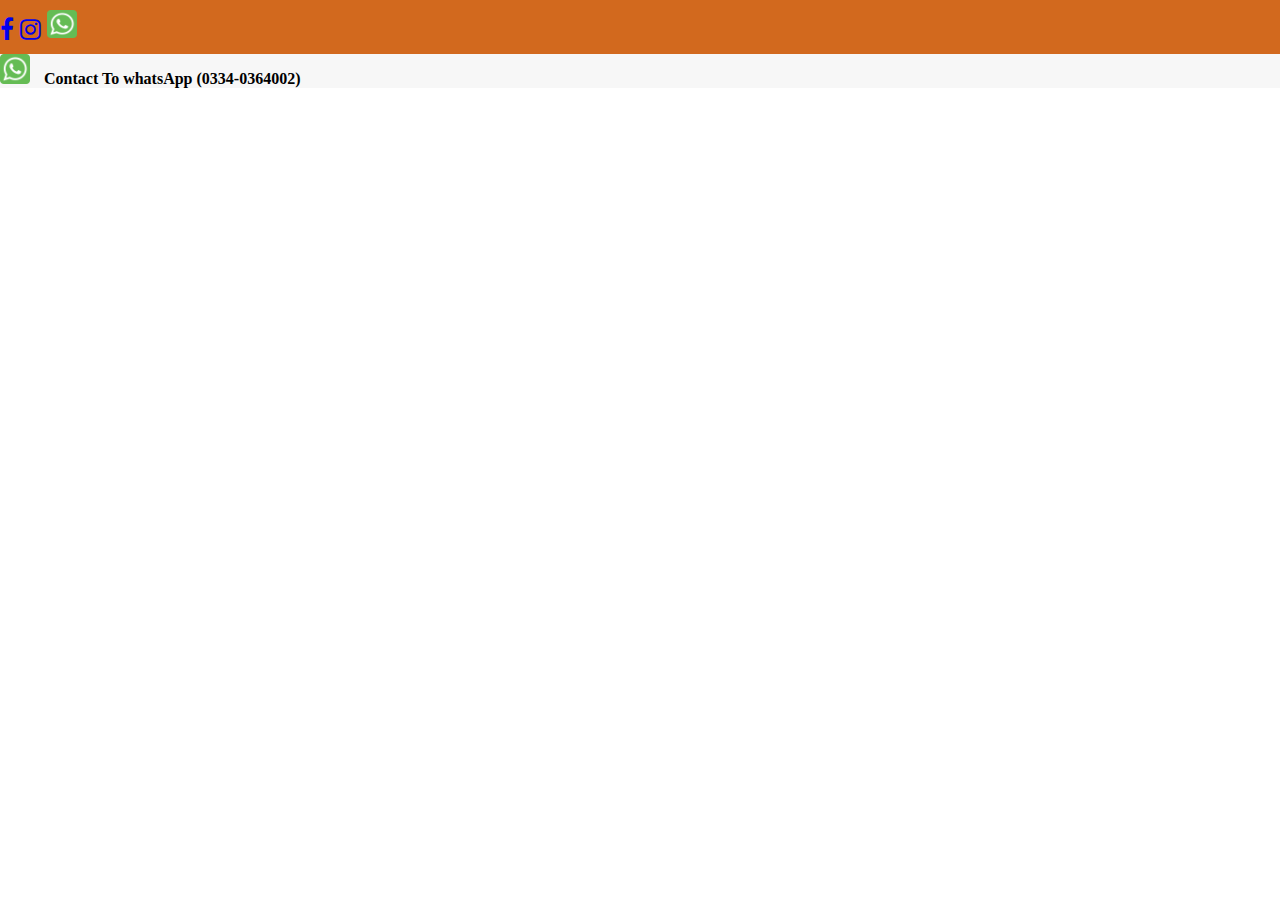
<file: whtsapp.html>
<!DOCTYPE html>
<html lang="en">

<head>
    <meta charset="UTF-8">
    <meta name="viewport" content="width=device-width, initial-scale=1.0">
    <link rel="stylesheet" href="https://stackpath.bootstrapcdn.com/bootstrap/4.5.0/css/bootstrap.min.css"
        integrity="sha384-9aIt2nRpC12Uk9gS9baDl411NQApFmC26EwAOH8WgZl5MYYxFfc+NcPb1dKGj7Sk" crossorigin="anonymous">
    <link rel="stylesheet" href="style.css">
    <link rel="stylesheet" href="https://cdnjs.cloudflare.com/ajax/libs/font-awesome/4.7.0/css/font-awesome.min.css">
    <title>Contact Us</title>
</head>

<body>

    <div>

        <section class="head-text">
            <div class="container-fluid text-center">
                <a href="https://www.facebook.com/Naz-Garments-110959040639783/"><i
                        class="fa fa-facebook text-white mr-3"></i></a>
                <a href="#"><i class="fa fa-instagram text-white mr-3"></i></a>
                <a href="#"><img width="30px" height="28px" src="images/whatsapp.png" alt=""></a>
            </div>
        </section>

        <section>
            <div class="whtsapp" style="background-color: #f7f7f7;">
                <div class="container mt-3">
                    <div class="row align-items-center">
                        <div class="col-sm-12 col-md-12 col-lg-12 text-center">
                            <div><img width="30" height="30" src="images/whatsapp.png" alt="">
                                <h4 style="margin-left: 10px; display: inline;">Contact To whatsApp (0334-0364002)</h4>
                            </div>
                        </div>
                    </div>
                </div>

            </div>
        </section>








    </div>

    
    <script src="https://code.jquery.com/jquery-3.5.1.slim.min.js"
        integrity="sha384-DfXdz2htPH0lsSSs5nCTpuj/zy4C+OGpamoFVy38MVBnE+IbbVYUew+OrCXaRkfj"
        crossorigin="anonymous"></script>
    <script src="https://cdn.jsdelivr.net/npm/popper.js@1.16.0/dist/umd/popper.min.js"
        integrity="sha384-Q6E9RHvbIyZFJoft+2mJbHaEWldlvI9IOYy5n3zV9zzTtmI3UksdQRVvoxMfooAo"
        crossorigin="anonymous"></script>
    <script src="https://stackpath.bootstrapcdn.com/bootstrap/4.5.0/js/bootstrap.min.js"
        integrity="sha384-OgVRvuATP1z7JjHLkuOU7Xw704+h835Lr+6QL9UvYjZE3Ipu6Tp75j7Bh/kR0JKI"
        crossorigin="anonymous"></script>

        

</body>

</html>
</file>
<file: style.css>
html{
    scroll-behavior: smooth;
}
body{

    margin: 0;
    padding: 0;
}
.scrollToTop{
    position: fixed;
    width: 50px;
    height: 50px;
    background-color: #D2691E;
    bottom: 40px;
    right: 50px;
    text-decoration: none;
    text-align: center;
    line-height: 50px;
    color: black;
    font-size: 22px;
}
.head-text{
    padding: 10px 0;
    font-size: x-large;

}
.navbar,.navbar-brand,.head-text{
    background-color: #D2691E !important;
}
@media screen and (max-width: 330px){
    #logo{
        width: 80%;
        height: 100%;
    }
}
#top-txt{
    text-align: center ;
    align-items: center;
    margin-top: 40px;
}
.nav-link,#navbarDropdown{
    font-weight: bold;
    color: white;
    margin-right: 10px;
    text-align: center;
    
}
#home{
    background-color: black;
    
}
#navbarDropdown:hover{
    background-color: black;
    margin-right: 10px;
}
.dropdown:hover>.dropdown-menu {
    display: block;
}
.main{
    margin-top: 30px;
    display: flex;
    justify-content: space-around;
    flex-direction: row;
    flex-wrap: wrap;
}
.Cash,.free-shipping,.Support{
    margin-top: 10px;
    display: flex;
    width: 350px;
    height: 100px;
    background-color: #ffff;
    box-shadow: 2px 4px 5px grey;
    justify-content: center;
    align-items: center;
}
.fa-clock-o,.fa-truck,.fa-headphones{
    font-size: 50px !important;
    color: #D2691E !important;
    margin-right: 10px;
}
.kurtaShalwar{
    margin-top: 30px;
}
.heading{
    color: #D2691E;
    font-weight: bold;
    text-align: center;
    margin: 30px;
}
.heading > h1 {
    text-shadow: 2px 2px 4px black ;
}
#cardk-img{
    height: 350px;
}
#cardk,#cardNA{
    margin-bottom: 50px;
}
@media screen and (max-width: 770px){
    .cardk{
        width: 100%;
        height: auto;
    }
    .cardk-img{
        /* width: 100%; */
        height: 50%;
    }
}
.btn-primary{
    background-color: #D2691E ;
    width: 100%;
    color: black;
    font-weight: bold;
    border: none;
}
.btn-primary:hover{
    background-color: black;
    color: white;
}
.card-text{
    font-weight: bold;
    color: #D2691E;
}
.footr{
    margin-top: 60px;
    background-color: black;
    height: 250px;
    color: #ffff;
    font-weight: bold;
    line-height: 1.7em;
}
@media screen and (max-width: 1000px )
{
    .footr{
        width: auto;
        height: auto;

    }
}
.footr2{
    background-color: #D2691E;
    color: #ffff;
}
#copyy{
    margin-top: 5px;
}
#f-icon{
    color: #ffff;
    cursor: pointer;
}
</file>
<file: order.css>
.Add{
    background-color: #f7f7f7;
}
#homediv{
    margin-top: 30px;
    background-color: #ffff;
    padding: 15px;
    margin-bottom: 50px;
    box-shadow: 4px 8px 10px gray;
}
#homediv > a{
    color: black;
}
#baba{
    display: inline;
    color: #D2691E;
}
#Details{
    height: auto;
    background-color: #ffff;
    box-shadow: 4px 8px 10px gray;
}
.Detailsimg{
    margin-top: 10px;
    padding: 10px;
    background-color: #f7f7f7;
    box-shadow: 4px 8px 10px gray;
}
.order{
    margin-top: 30px;
    
}
</file>
